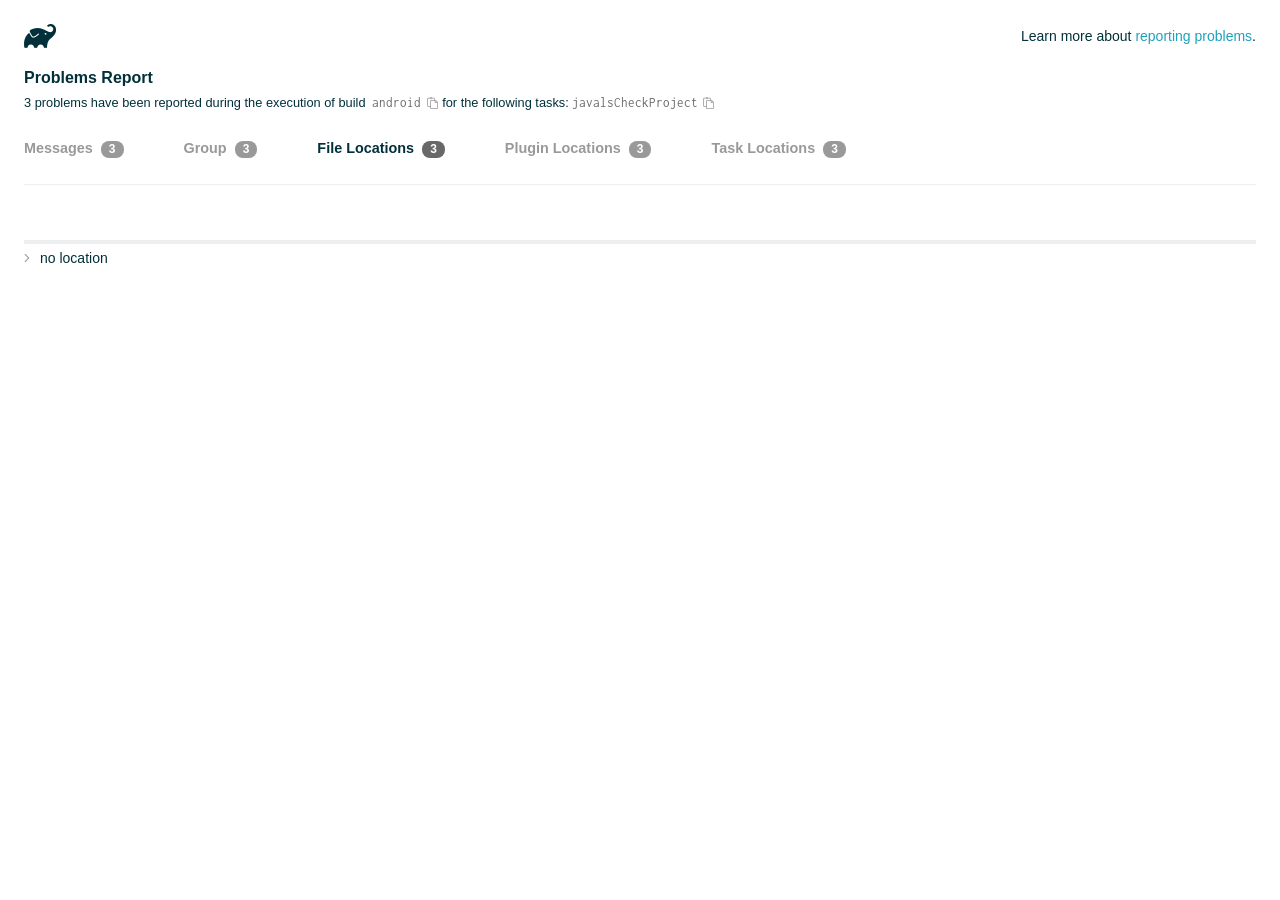
<file: android/build/reports/problems/problems-report.html>
<!DOCTYPE html>

<html lang="en">
<head>
    <!-- Required meta tags -->
    <meta charset="utf-8">
    <meta name="viewport" content="width=device-width, initial-scale=1, shrink-to-fit=no">

                    <style type="text/css">
                /*! normalize.css v7.0.0 | MIT License | github.com/necolas/normalize.css */
html {
    line-height: 1.15;
    -ms-text-size-adjust: 100%;
    -webkit-text-size-adjust: 100%
}

body {
    margin: 0
}

article, aside, footer, header, nav, section {
    display: block
}

h1 {
    font-size: 2em;
    margin: .67em 0
}

figcaption, figure, main {
    display: block
}

figure {
    margin: 1em 40px
}

hr {
    box-sizing: content-box;
    height: 0;
    overflow: visible
}

pre {
    font-family: monospace, monospace;
    font-size: 1em
}

a {
    background-color: transparent;
    -webkit-text-decoration-skip: objects
}

abbr[title] {
    border-bottom: none;
    text-decoration: underline;
    text-decoration: underline dotted
}

b, strong {
    font-weight: inherit
}

b, strong {
    font-weight: bolder
}

code, kbd, samp {
    font-family: monospace, monospace;
    font-size: 1em
}

dfn {
    font-style: italic
}

mark {
    background-color: #ff0;
    color: #000
}

small {
    font-size: 80%
}

sub, sup {
    font-size: 75%;
    line-height: 0;
    position: relative;
    vertical-align: baseline
}

sub {
    bottom: -.25em
}

sup {
    top: -.5em
}

audio, video {
    display: inline-block
}

audio:not([controls]) {
    display: none;
    height: 0
}

img {
    border-style: none
}

svg:not(:root) {
    overflow: hidden
}

button, input, optgroup, select, textarea {
    font-family: sans-serif;
    font-size: 100%;
    line-height: 1.15;
    margin: 0
}

button, input {
    overflow: visible
}

button, select {
    text-transform: none
}

[type=reset], [type=submit], button, html [type=button] {
    -webkit-appearance: button
}

[type=button]::-moz-focus-inner, [type=reset]::-moz-focus-inner, [type=submit]::-moz-focus-inner, button::-moz-focus-inner {
    border-style: none;
    padding: 0
}

[type=button]:-moz-focusring, [type=reset]:-moz-focusring, [type=submit]:-moz-focusring, button:-moz-focusring {
    outline: 1px dotted ButtonText
}

fieldset {
    padding: .35em .75em .625em
}

legend {
    box-sizing: border-box;
    color: inherit;
    display: table;
    max-width: 100%;
    padding: 0;
    white-space: normal
}

progress {
    display: inline-block;
    vertical-align: baseline
}

textarea {
    overflow: auto
}

[type=checkbox], [type=radio] {
    box-sizing: border-box;
    padding: 0
}

[type=number]::-webkit-inner-spin-button, [type=number]::-webkit-outer-spin-button {
    height: auto
}

[type=search] {
    -webkit-appearance: textfield;
    outline-offset: -2px
}

[type=search]::-webkit-search-cancel-button, [type=search]::-webkit-search-decoration {
    -webkit-appearance: none
}

::-webkit-file-upload-button {
    -webkit-appearance: button;
    font: inherit
}

details, menu {
    display: block
}

summary {
    display: list-item
}

canvas {
    display: inline-block
}

template {
    display: none
}

[hidden] {
    display: none
}

/* configuration cache styles */

.report-wrapper {
    margin: 0;
    padding: 0 24px;
}

.gradle-logo {
    width: 32px;
    height: 24px;
    background-image: url("[data-uri]");
    background-size: contain;
}

.header {
    display: flex;
    flex-wrap: wrap;
    position: fixed;
    top: 0;
    left: 0;
    width: 100%;
    padding: 24px 24px 0 24px;
    background-color: white;
    z-index: 1;
}

.learn-more {
    margin-left: auto;
    align-self: center;
    font-size: 0.875rem;
    font-weight: normal;
}

.title {
    display: flex;
    align-items: center;
    padding: 18px 0 24px 0;
    flex: 1 0 100%;
}

.content {
    font-size: 0.875rem;
    padding: 240px 0 48px;
    overflow-x: auto;
    white-space: nowrap;
}

.content ol:first-of-type {
    margin: 0;
}

.tree-btn {
    cursor: pointer;
    display: inline-block;
    width: 16px;
    height: 16px;
    background-size: contain;
    background-repeat: no-repeat;
    vertical-align: middle;
    margin-top: -0.2em;
}

.tree-btn.collapsed {
    background-image: url('data:image/svg+xml;utf8,<svg xmlns="http://www.w3.org/2000/svg" viewBox="0 0 192 512"><path d="M166.9 264.5l-117.8 116c-4.7 4.7-12.3 4.7-17 0l-7.1-7.1c-4.7-4.7-4.7-12.3 0-17L127.3 256 25.1 155.6c-4.7-4.7-4.7-12.3 0-17l7.1-7.1c4.7-4.7 12.3-4.7 17 0l117.8 116c4.6 4.7 4.6 12.3-.1 17z" fill="%23999999" stroke="%23999999"/></svg>');
}

.tree-btn.expanded {
    background-image: url('data:image/svg+xml;utf8,<svg xmlns="http://www.w3.org/2000/svg" viewBox="0 0 256 512"><path d="M119.5 326.9L3.5 209.1c-4.7-4.7-4.7-12.3 0-17l7.1-7.1c4.7-4.7 12.3-4.7 17 0L128 287.3l100.4-102.2c4.7-4.7 12.3-4.7 17 0l7.1 7.1c4.7 4.7 4.7 12.3 0 17L136.5 327c-4.7 4.6-12.3 4.6-17-.1z" fill="%23999999" stroke="%23999999"/></svg>');
}

ul .tree-btn {
    margin-right: 3px;
}

.leaf-icon {
    display: inline-block;
    width: 16px;
    height: 16px;
    background-image: url('data:image/svg+xml;utf8,<svg xmlns="http://www.w3.org/2000/svg" viewBox="0 0 256 512"><path d="M32 256 H224" stroke="%23999999" stroke-width="48" stroke-linecap="round"/></svg>');
    background-size: contain;
    background-repeat: no-repeat;
    vertical-align: middle;
    margin-top: -0.2em;
}

.invisible-text {
    user-select: all; /* Allow the text to be selectable */
    color: transparent; /* Hide the text */
    text-indent: -9999px; /* Move the text out of view */
    position: relative;
    white-space: pre; /* Preserve meaningful whitespace in the invisible text for copying */
}

.text-for-copy {
    display: inline-block;
}

.enum-icon {
    display: inline-block;
    width: 16px;
    height: 16px;
    background-image: url('data:image/svg+xml;utf8,<svg xmlns="http://www.w3.org/2000/svg" viewBox="0 0 1024 1024"><circle cx="512" cy="512" r="200" /></svg>');
    background-size: contain;
    background-repeat: no-repeat;
    vertical-align: middle;
    margin-inline-start: 0.5ex;
    margin-inline-end: 0.5ex;
    margin-top: -0.2em;
}

.error-icon {
    display: inline-block;
    width: 16px;
    height: 16px;
    background-image: url('data:image/svg+xml;utf8,<svg xmlns="http://www.w3.org/2000/svg" viewBox="0 0 320 512"><path d="M193.94 256L296.5 153.44l21.15-21.15c3.12-3.12 3.12-8.19 0-11.31l-22.63-22.63c-3.12-3.12-8.19-3.12-11.31 0L160 222.06 36.29 98.34c-3.12-3.12-8.19-3.12-11.31 0L2.34 120.97c-3.12 3.12-3.12 8.19 0 11.31L126.06 256 2.34 379.71c-3.12 3.12-3.12 8.19 0 11.31l22.63 22.63c3.12 3.12 8.19 3.12 11.31 0L160 289.94 262.56 392.5l21.15 21.15c3.12 3.12 8.19 3.12 11.31 0l22.63-22.63c3.12-3.12 3.12-8.19 0-11.31L193.94 256z" fill="%23FC461E" stroke="%23FC461E"/></svg>');
    background-size: contain;
    background-repeat: no-repeat;
    vertical-align: middle;
    margin-inline-start: 0.5ex;
    margin-inline-end: 0.5ex;
    margin-top: -0.2em;
}

.advice-icon {
    display: inline-block;
    width: 16px;
    height: 16px;
    background-image: url('data:image/svg+xml;utf8,<svg width="800px" height="800px" viewBox="-4.93 0 122.88 122.88" version="1.1" id="Layer_1" xmlns="http://www.w3.org/2000/svg" xmlns:xlink="http://www.w3.org/1999/xlink"  style="enable-background:new 0 0 113.01 122.88" xml:space="preserve"><g><path d="M44.13,102.06c-1.14,0.03-2.14-0.81-2.3-1.96c-0.17-1.2,0.64-2.31,1.82-2.54c-1.3-7.37-4.85-11.43-8.6-15.72 c-2.92-3.34-5.95-6.81-8.34-11.92c-2.35-5.03-3.64-10.23-3.6-15.63c0.05-5.4,1.42-10.96,4.4-16.71c0.02-0.04,0.04-0.07,0.06-0.11 l0,0c3.91-6.62,9.38-11.04,15.47-13.52c5.11-2.09,10.66-2.8,16.1-2.3c5.42,0.5,10.73,2.2,15.37,4.94 c5.9,3.49,10.75,8.67,13.42,15.21c1.44,3.54,2.42,7.49,2.54,11.82c0.12,4.31-0.62,8.96-2.61,13.88 c-2.66,6.59-6.18,10.68-9.47,14.51c-3.03,3.53-5.85,6.81-7.42,11.84c0.89,0.21,1.59,0.94,1.73,1.9c0.17,1.24-0.7,2.39-1.94,2.56 l-0.77,0.11c-0.14,1.09-0.23,2.26-0.27,3.51l0.25-0.04c1.24-0.17,2.39,0.7,2.56,1.94c0.17,1.24-0.7,2.39-1.94,2.56l-0.78,0.11 c0.01,0.15,0.02,0.3,0.03,0.45l0,0c0.07,0.88,0.08,1.73,0.03,2.54l0.13-0.02c1.25-0.15,2.38,0.74,2.54,1.98 c0.15,1.25-0.74,2.38-1.98,2.54l-1.68,0.21c-1.2,3.11-3.34,5.48-5.87,6.94c-1.74,1.01-3.67,1.59-5.61,1.71 c-1.97,0.12-3.96-0.25-5.78-1.13c-2.08-1.02-3.94-2.71-5.29-5.14c-0.65-0.33-1.13-0.97-1.23-1.75c-0.04-0.31-0.01-0.61,0.07-0.89 c-0.39-1.16-0.68-2.43-0.87-3.83l-0.07,0.01c-1.24,0.17-2.39-0.7-2.56-1.94c-0.17-1.24,0.7-2.39,1.94-2.56l0.54-0.08 C44.19,104.32,44.18,103.16,44.13,102.06L44.13,102.06z M2.18,58.86C1.01,58.89,0.04,57.98,0,56.81c-0.04-1.17,0.88-2.14,2.05-2.18 l8.7-0.3c1.17-0.04,2.14,0.88,2.18,2.05c0.04,1.17-0.88,2.14-2.05,2.18L2.18,58.86L2.18,58.86z M110.68,50.25 c1.16-0.12,2.2,0.73,2.32,1.89c0.12,1.16-0.73,2.2-1.89,2.32l-8.66,0.91c-1.16,0.12-2.2-0.73-2.32-1.89 c-0.12-1.16,0.73-2.2,1.89-2.32L110.68,50.25L110.68,50.25z M94.91,14.78c0.65-0.97,1.96-1.23,2.93-0.58 c0.97,0.65,1.23,1.96,0.58,2.93l-4.84,7.24c-0.65,0.97-1.96,1.23-2.93,0.58c-0.97-0.65-1.23-1.96-0.58-2.93L94.91,14.78 L94.91,14.78z M57.63,2.06c0.03-1.17,1-2.09,2.16-2.06c1.17,0.03,2.09,1,2.06,2.16l-0.22,8.7c-0.03,1.17-1,2.09-2.16,2.06 c-1.17-0.03-2.09-1-2.06-2.16L57.63,2.06L57.63,2.06z M13.88,15.53c-0.86-0.8-0.9-2.14-0.11-2.99c0.8-0.86,2.14-0.9,2.99-0.11 l6.37,5.94c0.86,0.8,0.9,2.14,0.11,2.99c-0.8,0.86-2.14,0.9-2.99,0.11L13.88,15.53L13.88,15.53z M47.88,96.95l18.49-2.63 c1.59-6.7,5.05-10.73,8.8-15.08c3.08-3.58,6.36-7.4,8.76-13.34c1.76-4.35,2.41-8.43,2.31-12.19c-0.1-3.75-0.96-7.21-2.24-10.34 c-2.3-5.63-6.51-10.11-11.65-13.15c-4.11-2.43-8.8-3.94-13.59-4.37c-4.77-0.44-9.64,0.19-14.13,2.02 c-5.26,2.15-9.99,5.97-13.39,11.72c-2.64,5.12-3.86,10.02-3.9,14.73c-0.04,4.74,1.11,9.33,3.2,13.8c2.13,4.56,4.97,7.8,7.69,10.92 C42.47,83.9,46.48,88.49,47.88,96.95L47.88,96.95z M65.62,99.02l-17.27,2.45c0.05,1.1,0.07,2.25,0.05,3.47l17.05-2.42 C65.47,101.29,65.52,100.12,65.62,99.02L65.62,99.02z M48.49,109.52c0.12,0.92,0.3,1.76,0.53,2.54l16.55-2.04 c0.11-0.86,0.13-1.77,0.05-2.74l0,0l0-0.02l-0.01-0.17L48.49,109.52L48.49,109.52z M51.37,116.36c0.64,0.67,1.35,1.19,2.1,1.55 c1.15,0.56,2.42,0.79,3.67,0.72c1.29-0.08,2.57-0.47,3.74-1.15c1.1-0.64,2.09-1.53,2.88-2.65L51.37,116.36L51.37,116.36z"/></g></svg>');
    background-size: contain;
    background-repeat: no-repeat;
    vertical-align: middle;
    margin-inline-start: 0.5ex;
    margin-inline-end: 0.5ex;
    margin-top: -0.2em;
}

.warning-icon {
    display: inline-block;
    width: 13px;
    height: 13px;
    background-image: url('data:image/svg+xml;utf8,<svg xmlns="http://www.w3.org/2000/svg" viewBox="0 0 576 512"><path d="M270.2 160h35.5c3.4 0 6.1 2.8 6 6.2l-7.5 196c-.1 3.2-2.8 5.8-6 5.8h-20.5c-3.2 0-5.9-2.5-6-5.8l-7.5-196c-.1-3.4 2.6-6.2 6-6.2zM288 388c-15.5 0-28 12.5-28 28s12.5 28 28 28 28-12.5 28-28-12.5-28-28-28zm281.5 52L329.6 24c-18.4-32-64.7-32-83.2 0L6.5 440c-18.4 31.9 4.6 72 41.6 72H528c36.8 0 60-40 41.5-72zM528 480H48c-12.3 0-20-13.3-13.9-24l240-416c6.1-10.6 21.6-10.7 27.7 0l240 416c6.2 10.6-1.5 24-13.8 24z" fill="%23DEAD22" stroke="%23DEAD22"/></svg>');
    background-size: contain;
    background-repeat: no-repeat;
    vertical-align: middle;
    margin-inline-start: 0.3ex;
    margin-inline-end: 1.1ex;
    margin-top: -0.1em;
}

.documentation-button {
    cursor: pointer;
    display: inline-block;
    width: 13px;
    height: 13px;
    background-image: url('data:image/svg+xml;utf8,<svg xmlns="http://www.w3.org/2000/svg" viewBox="0 0 512 512"><path d="M256 340c-15.464 0-28 12.536-28 28s12.536 28 28 28 28-12.536 28-28-12.536-28-28-28zm7.67-24h-16c-6.627 0-12-5.373-12-12v-.381c0-70.343 77.44-63.619 77.44-107.408 0-20.016-17.761-40.211-57.44-40.211-29.144 0-44.265 9.649-59.211 28.692-3.908 4.98-11.054 5.995-16.248 2.376l-13.134-9.15c-5.625-3.919-6.86-11.771-2.645-17.177C185.658 133.514 210.842 116 255.67 116c52.32 0 97.44 29.751 97.44 80.211 0 67.414-77.44 63.849-77.44 107.408V304c0 6.627-5.373 12-12 12zM256 40c118.621 0 216 96.075 216 216 0 119.291-96.61 216-216 216-119.244 0-216-96.562-216-216 0-119.203 96.602-216 216-216m0-32C119.043 8 8 119.083 8 256c0 136.997 111.043 248 248 248s248-111.003 248-248C504 119.083 392.957 8 256 8z" fill="%23999999" stroke="%23999999"/></svg>');
    background-size: contain;
    background-repeat: no-repeat;
    vertical-align: middle;
    margin-inline-start: 0.5ex;
    margin-inline-end: 0.5ex;
    margin-top: -0.2em;
}

.documentation-button::selection {
    color: transparent;
}

.documentation-button:hover {
    color: transparent;
}

.copy-button {
    cursor: pointer;
    display: inline-block;
    width: 12px;
    height: 12px;
    background-image: url('data:image/svg+xml;utf8,<svg xmlns="http://www.w3.org/2000/svg" viewBox="0 0 448 512"><path d="M433.941 193.941l-51.882-51.882A48 48 0 0 0 348.118 128H320V80c0-26.51-21.49-48-48-48h-66.752C198.643 13.377 180.858 0 160 0s-38.643 13.377-45.248 32H48C21.49 32 0 53.49 0 80v288c0 26.51 21.49 48 48 48h80v48c0 26.51 21.49 48 48 48h224c26.51 0 48-21.49 48-48V227.882a48 48 0 0 0-14.059-33.941zm-22.627 22.627a15.888 15.888 0 0 1 4.195 7.432H352v-63.509a15.88 15.88 0 0 1 7.431 4.195l51.883 51.882zM160 30c9.941 0 18 8.059 18 18s-8.059 18-18 18-18-8.059-18-18 8.059-18 18-18zM48 384c-8.822 0-16-7.178-16-16V80c0-8.822 7.178-16 16-16h66.752c6.605 18.623 24.389 32 45.248 32s38.643-13.377 45.248-32H272c8.822 0 16 7.178 16 16v48H176c-26.51 0-48 21.49-48 48v208H48zm352 96H176c-8.822 0-16-7.178-16-16V176c0-8.822 7.178-16 16-16h144v72c0 13.2 10.8 24 24 24h72v208c0 8.822-7.178 16-16 16z" fill="%23999999" stroke="%23999999"/></svg>');
    background-size: contain;
    background-repeat: no-repeat;
    vertical-align: middle;
    margin-inline-start: 0.5ex;
    margin-top: -0.2em;
}

.groups{
    display: flex;
    border-bottom: 1px solid #EDEEEF;
    flex: 1 0 100%;
}

.uncategorized {
    display: flex;
    border-top: 4px solid #EDEEEF;
    flex: 1 0 100%;
}

.group-selector {
    padding: 0 52px 24px 0;
    font-size: 0.9rem;
    font-weight: bold;
    color: #999999;
    cursor: pointer;
}

.group-selector__count {
    margin: 0 8px;
    border-radius: 8px;
    background-color: #999;
    color: #fff;
    padding: 1px 8px 2px;
    font-size: 0.75rem;
}

.group-selector--active {
    color: #02303A;
    cursor: auto;
}

.group-selector--active .group-selector__count {
    background-color: #686868;
}

.group-selector--disabled {
    cursor: not-allowed;
}

.accordion-header {
    cursor: pointer;
}

.container {
    padding-left: 0.5em;
    padding-right: 0.5em;
}

.stacktrace {
    border-radius: 4px;
    overflow-x: auto;
    padding: 0.5rem;
    margin-bottom: 0;
    min-width: 1000px;
}

/* Lato (bold, regular) */
@font-face {
    font-display: swap;
    font-family: Lato;
    font-weight: 500;
    font-style: normal;
    src: url("https://assets.gradle.com/lato/fonts/lato-semibold/lato-semibold.woff2") format("woff2"),
    url("https://assets.gradle.com/lato/fonts/lato-semibold/lato-semibold.woff") format("woff");
}

@font-face {
    font-display: swap;
    font-family: Lato;
    font-weight: bold;
    font-style: normal;
    src: url("https://assets.gradle.com/lato/fonts/lato-bold/lato-bold.woff2") format("woff2"),
    url("https://assets.gradle.com/lato/fonts/lato-bold/lato-bold.woff") format("woff");
}

* {
    -webkit-box-sizing: border-box;
    -moz-box-sizing: border-box;
    box-sizing: border-box;
}

html,
body {
    margin: 0;
    padding: 0;
}

html {
    font-family: "Lato", "Helvetica Neue", Arial, sans-serif;
    font-size: 16px;
    font-weight: 400;
    line-height: 1.5;
}

body {
    color: #02303A;
    background-color: #ffffff;
    -webkit-text-size-adjust: 100%;
    -ms-text-size-adjust: 100%;
    -webkit-font-smoothing: antialiased;
}


/* typography */
h1, h2, h3, h4, h5, h6 {
    color: #02303A;
    text-rendering: optimizeLegibility;
    margin: 0;
}

h1 {
    font-size: 1rem;
}

h2 {
    font-size: 0.9rem;
}

h3 {
    font-size: 1.125rem;
}

h4, h5, h6 {
    font-size: 0.875rem;
}

h1 code {
    font-weight: bold;
}

ul, ol, dl {
    list-style-position: outside;
    line-height: 1.6;
    padding: 0;
    margin: 0 0 0 20px;
    list-style-type: none;
}

li {
    line-height: 2;
}

a {
    color: #1DA2BD;
    text-decoration: none;
    transition: all 0.3s ease, visibility 0s;
}

a:hover {
    color: #35c1e4;
}

/* code */
code, pre {
    font-family: Inconsolata, Monaco, "Courier New", monospace;
    font-style: normal;
    font-variant-ligatures: normal;
    font-variant-caps: normal;
    font-variant-numeric: normal;
    font-variant-east-asian: normal;
    font-weight: normal;
    font-stretch: normal;
    color: #686868;
}

*:not(pre) > code {
    letter-spacing: 0;
    padding: 0.1em 0.5ex;
    text-rendering: optimizeSpeed;
    word-spacing: -0.15em;
    word-wrap: break-word;
}

pre {
    font-size: 0.75rem;
    line-height: 1.8;
    margin-top: 0;
    margin-bottom: 1.5em;
    padding: 1rem;
}

pre code {
    background-color: transparent;
    color: inherit;
    line-height: 1.8;
    font-size: 100%;
    padding: 0;
}

a code {
    color: #1BA8CB;
}

pre.code, pre.programlisting, pre.screen, pre.tt {
    background-color: #f7f7f8;
    border-radius: 4px;
    font-size: 1em;
    line-height: 1.45;
    margin-bottom: 1.25em;
    overflow-x: auto;
    padding: 1rem;
}

li em, p em {
    padding: 0 1px;
}

code em, tt em {
    text-decoration: none;
}

code + .copy-button {
    margin-inline-start: 0.2ex;
}

.java-exception {
    font-size: 0.75rem;
    padding-left: 24px;
}

.java-exception ul {
    margin: 0;
    line-height: inherit;
}

.java-exception code {
    white-space: pre;
}

.java-exception-part-toggle {
    user-select: none;
    cursor: pointer;
    border-radius: 2px;
    padding: 0.1em 0.2em;
    background: azure;
    color: #686868;
}

                </style>
    <!-- Inconsolata is used as a default monospace font in the report. -->
    <link rel="stylesheet" href="https://fonts.googleapis.com/css?family=Inconsolata:400,700" />

    <title>Gradle Configuration Cache</title>
</head>
<body>

<div id="playground"></div>

<div class="report" id="report">
    Loading...
</div>

<script type="text/javascript">
function configurationCacheProblems() { return (
// begin-report-data
{"diagnostics":[{"locations":[{}],"problem":[{"text":"Properties should be assigned using the 'propName = value' syntax. Setting a property via the Gradle-generated 'propName value' or 'propName(value)' syntax in Groovy DSL has been deprecated."}],"severity":"WARNING","problemDetails":[{"text":"This is scheduled to be removed in Gradle 10.0."}],"contextualLabel":"Properties should be assigned using the 'propName = value' syntax. Setting a property via the Gradle-generated 'propName value' or 'propName(value)' syntax in Groovy DSL has been deprecated.","documentationLink":"https://docs.gradle.org/8.14/userguide/upgrading_version_8.html#groovy_space_assignment_syntax","problemId":[{"name":"deprecation","displayName":"Deprecation"},{"name":"properties-should-be-assigned-using-the-propname-value-syntax-setting-a-property-via-the-gradle-generated-propname-value-or-propname-value-syntax-in-groovy-dsl","displayName":"Properties should be assigned using the 'propName = value' syntax. Setting a property via the Gradle-generated 'propName value' or 'propName(value)' syntax in Groovy DSL has been deprecated."}],"solutions":[[{"text":"Use assignment ('group = <value>') instead."}]]},{"locations":[{}],"problem":[{"text":"Properties should be assigned using the 'propName = value' syntax. Setting a property via the Gradle-generated 'propName value' or 'propName(value)' syntax in Groovy DSL has been deprecated."}],"severity":"WARNING","problemDetails":[{"text":"This is scheduled to be removed in Gradle 10.0."}],"contextualLabel":"Properties should be assigned using the 'propName = value' syntax. Setting a property via the Gradle-generated 'propName value' or 'propName(value)' syntax in Groovy DSL has been deprecated.","documentationLink":"https://docs.gradle.org/8.14/userguide/upgrading_version_8.html#groovy_space_assignment_syntax","problemId":[{"name":"deprecation","displayName":"Deprecation"},{"name":"properties-should-be-assigned-using-the-propname-value-syntax-setting-a-property-via-the-gradle-generated-propname-value-or-propname-value-syntax-in-groovy-dsl","displayName":"Properties should be assigned using the 'propName = value' syntax. Setting a property via the Gradle-generated 'propName value' or 'propName(value)' syntax in Groovy DSL has been deprecated."}],"solutions":[[{"text":"Use assignment ('version = <value>') instead."}]]},{"locations":[{}],"problem":[{"text":"Properties should be assigned using the 'propName = value' syntax. Setting a property via the Gradle-generated 'propName value' or 'propName(value)' syntax in Groovy DSL has been deprecated."}],"severity":"WARNING","problemDetails":[{"text":"This is scheduled to be removed in Gradle 10.0."}],"contextualLabel":"Properties should be assigned using the 'propName = value' syntax. Setting a property via the Gradle-generated 'propName value' or 'propName(value)' syntax in Groovy DSL has been deprecated.","documentationLink":"https://docs.gradle.org/8.14/userguide/upgrading_version_8.html#groovy_space_assignment_syntax","problemId":[{"name":"deprecation","displayName":"Deprecation"},{"name":"properties-should-be-assigned-using-the-propname-value-syntax-setting-a-property-via-the-gradle-generated-propname-value-or-propname-value-syntax-in-groovy-dsl","displayName":"Properties should be assigned using the 'propName = value' syntax. Setting a property via the Gradle-generated 'propName value' or 'propName(value)' syntax in Groovy DSL has been deprecated."}],"solutions":[[{"text":"Use assignment ('namespace = <value>') instead."}]]}],"problemsReport":{"totalProblemCount":3,"buildName":"android","requestedTasks":"javalsCheckProject","documentationLink":"https://docs.gradle.org/8.14/userguide/reporting_problems.html","documentationLinkCaption":"Problem report","summaries":[]}}
// end-report-data
);}
</script>
                <script type="text/javascript">
                !function(n,t){"object"==typeof exports&&"object"==typeof module?module.exports=t():"function"==typeof define&&define.amd?define([],t):"object"==typeof exports?exports["configuration-cache-report"]=t():n["configuration-cache-report"]=t()}(this,(()=>(({70:function(){void 0===ArrayBuffer.isView&&(ArrayBuffer.isView=function(n){return null!=n&&null!=n.__proto__&&n.__proto__.__proto__===Int8Array.prototype.__proto__}),void 0===Math.imul&&(Math.imul=function(n,t){return(4294901760&n)*(65535&t)+(65535&n)*(0|t)|0}),this["configuration-cache-report"]=function(n){"use strict";var t,r,i,e,u,o,f,s,c,a,h,l,_,v,d,g,w,b,p,m,k,q,y,B,C,x,j,P,I,S,z,T,E,L,N,A,M,F,D,O,R,H,$,G,U,V,Q,Z,Y,W,K,X,J,nn,tn,rn,en,un,on,fn,sn,cn,an,hn,ln,_n,vn,dn,gn,wn,bn,pn,mn,kn,qn,yn,Bn,Cn,xn,jn,Pn,In,Sn,zn,Tn,En,Ln,Nn,An,Mn=Math.imul,Fn=ArrayBuffer.isView;function Dn(n,t){if(!(t>=0))throw _u(ce("Requested element count "+t+" is less than zero."));return function(n,t){if(!(t>=0))throw _u(ce("Requested element count "+t+" is less than zero."));if(0===t)return Ct();if(t>=n.length)return function(n){switch(n.length){case 0:return Ct();case 1:return qr(n[0]);default:return function(n){return Hr(function(n){return new It(n,!1)}(n))}(n)}}(n);if(1===t)return qr(n[0]);var r=0,i=Rr(),e=0,u=n.length;n:for(;e<u;){var o=n[e];if(e=e+1|0,i.d(o),(r=r+1|0)===t)break n}return i}(n,rt(n.length-t|0,0))}function On(n,t,r,i,e,u,o){return t=t===A?", ":t,r=r===A?"":r,i=i===A?"":i,e=e===A?-1:e,u=u===A?"...":u,o=o===A?null:o,function(n,t,r,i,e,u,o,f){r=r===A?", ":r,i=i===A?"":i,e=e===A?"":e,u=u===A?-1:u,o=o===A?"...":o,f=f===A?null:f,t.e(i);var s=0,c=0,a=n.length;n:for(;c<a;){var h=n[c];if(c=c+1|0,(s=s+1|0)>1&&t.e(r),!(u<0||s<=u))break n;Jt(t,h,f)}return u>=0&&s>u&&t.e(o),t.e(e),t}(n,Bi(),t,r,i,e,u,o).toString()}function Rn(n){return n.length-1|0}function Hn(n,t){if(null==t){var r=0,i=n.length-1|0;if(r<=i)do{var e=r;if(r=r+1|0,null==n[e])return e}while(r<=i)}else{var u=0,o=n.length-1|0;if(u<=o)do{var f=u;if(u=u+1|0,le(t,n[f]))return f}while(u<=o)}return-1}function $n(n,t,r,i,e,u,o){return t=t===A?", ":t,r=r===A?"":r,i=i===A?"":i,e=e===A?-1:e,u=u===A?"...":u,o=o===A?null:o,Gn(n,Bi(),t,r,i,e,u,o).toString()}function Gn(n,t,r,i,e,u,o,f){r=r===A?", ":r,i=i===A?"":i,e=e===A?"":e,u=u===A?-1:u,o=o===A?"...":o,f=f===A?null:f,t.e(i);var s=0,c=n.f();n:for(;c.g();){var a=c.h();if((s=s+1|0)>1&&t.e(r),!(u<0||s<=u))break n;Jt(t,a,f)}return u>=0&&s>u&&t.e(o),t.e(e),t}function Un(n){if(n.i())throw xu("List is empty.");return n.j(0)}function Vn(n){return new tt(n)}function Qn(n){if(Ke(n,Di)){var t;switch(n.k()){case 0:t=Ct();break;case 1:t=qr(Ke(n,Fi)?n.j(0):n.f().h());break;default:t=Zn(n)}return t}return xt(Xn(n))}function Zn(n){return Hr(n)}function Yn(n){if(Ke(n,Di)&&n.k()<=1)return Qn(n);var t=Xn(n);return function(n){var t=(n.k()/2|0)-1|0;if(t<0)return br();var r=jt(n),i=0;if(i<=t)do{var e=i;i=i+1|0;var u=n.j(e);n.f4(e,n.j(r)),n.f4(r,u),r=r-1|0}while(e!==t)}(t),t}function Wn(n,t){if(!(t>=0))throw _u(ce("Requested element count "+t+" is less than zero."));return function(n,t){if(!(t>=0))throw _u(ce("Requested element count "+t+" is less than zero."));if(0===t)return Ct();if(Ke(n,Di)){if(t>=n.k())return Qn(n);if(1===t)return qr(function(n){if(Ke(n,Fi))return Un(n);var t=n.f();if(!t.g())throw xu("Collection is empty.");return t.h()}(n))}var r=0,i=Rr(),e=n.f();n:for(;e.g();){var u=e.h();if(i.d(u),(r=r+1|0)===t)break n}return xt(i)}(n,rt(n.k()-t|0,0))}function Kn(n,t){if(!(t>=0))throw _u(ce("Requested element count "+t+" is less than zero."));if(0===t)return Ct();var r=n.k();if(t>=r)return Qn(n);if(1===t)return qr(Jn(n));var i=Rr();if(Ke(n,bi)){var e=r-t|0;if(e<r)do{var u=e;e=e+1|0,i.d(n.j(u))}while(e<r)}else for(var o=n.l(r-t|0);o.g();){var f=o.h();i.d(f)}return i}function Xn(n){return Ke(n,Di)?Zn(n):nt(n,Or())}function Jn(n){if(n.i())throw xu("List is empty.");return n.j(jt(n))}function nt(n,t){for(var r=n.f();r.g();){var i=r.h();t.d(i)}return t}function tt(n){this.n_1=n}function rt(n,t){return n<t?t:n}function it(n,t){return n>t?t:n}function et(n,t){return Kt().q(n,t,-1)}function ut(n,t){return new Ft(n,t)}function ot(n){var t=n.f();if(!t.g())return Ct();var r=t.h();if(!t.g())return qr(r);var i=Or();for(i.d(r);t.g();)i.d(t.h());return i}function ft(n){this.r_1=n}function st(n,t){this.s_1=n,this.t_1=t}function ct(){}function at(n){this.x_1=n,this.w_1=0}function ht(n,t){this.a1_1=n,at.call(this,n),_t().b1(t,this.a1_1.k()),this.w_1=t}function lt(){t=this}function _t(){return null==t&&new lt,t}function vt(){_t(),ct.call(this)}function dt(n){this.h1_1=n}function gt(n,t){return t===n?"(this Map)":Vi(t)}function wt(n,t){var r;n:{for(var i=n.o().f();i.g();){var e=i.h();if(le(e.j1(),t)){r=e;break n}}r=null}return r}function bt(){r=this}function pt(){return null==r&&new bt,r}function mt(n){this.q1_1=n,ct.call(this)}function kt(){pt(),this.n1_1=null,this.o1_1=null}function qt(){i=this}function yt(){return null==i&&new qt,i}function Bt(n){return n.length>0?ou(n):Ct()}function Ct(){return null==e&&new Pt,e}function xt(n){switch(n.k()){case 0:return Ct();case 1:return qr(n.j(0));default:return n}}function jt(n){return n.k()-1|0}function Pt(){e=this,this.z1_1=new ke(-1478467534,-1720727600)}function It(n,t){this.b2_1=n,this.c2_1=t}function St(){u=this}function zt(){return null==u&&new St,u}function Tt(n,t){return Ke(n,Di)?n.k():t}function Et(n,t){if(Ke(t,Di))return n.m(t);for(var r=!1,i=t.f();i.g();){var e=i.h();n.d(e)&&(r=!0)}return r}function Lt(){}function Nt(n,t){this.h2_1=n,this.g2_1=n.i2_1.l(function(n,t){if(!(0<=t&&t<=n.k()))throw du("Position index "+t+" must be in range ["+Ve(0,n.k())+"].");return n.k()-t|0}(n,t))}function At(n){vt.call(this),this.i2_1=n}function Mt(n){this.k2_1=n,this.j2_1=n.l2_1.f()}function Ft(n,t){this.l2_1=n,this.m2_1=t}function Dt(n){for(;n.n2_1.g();){var t=n.n2_1.h();if(n.q2_1.t2_1(t)===n.q2_1.s2_1)return n.p2_1=t,n.o2_1=1,br()}n.o2_1=0}function Ot(n){this.q2_1=n,this.n2_1=n.r2_1.f(),this.o2_1=-1,this.p2_1=null}function Rt(n,t,r){t=t===A||t,this.r2_1=n,this.s2_1=t,this.t2_1=r}function Ht(){return null==o&&new $t,o}function $t(){o=this,this.u2_1=new ke(1993859828,793161749)}function Gt(n,t,r){return Ut(Ut(n,r)-Ut(t,r)|0,r)}function Ut(n,t){var r=n%t|0;return r>=0?r:r+t|0}function Vt(){f=this,this.p_1=new Zt(1,0)}function Qt(){return null==f&&new Vt,f}function Zt(n,t){Qt(),Xt.call(this,n,t,1)}function Yt(n,t,r){Lt.call(this),this.d3_1=r,this.e3_1=t,this.f3_1=this.d3_1>0?n<=t:n>=t,this.g3_1=this.f3_1?n:this.e3_1}function Wt(){s=this}function Kt(){return null==s&&new Wt,s}function Xt(n,t,r){if(Kt(),0===r)throw _u("Step must be non-zero.");if(r===mr().MIN_VALUE)throw _u("Step must be greater than Int.MIN_VALUE to avoid overflow on negation.");this.z2_1=n,this.a3_1=function(n,t,r){var i;if(r>0)i=n>=t?t:t-Gt(t,n,r)|0;else{if(!(r<0))throw _u("Step is zero.");i=n<=t?t:t+Gt(n,t,0|-r)|0}return i}(n,t,r),this.b3_1=r}function Jt(n,t,r){null!=r?n.e(r(t)):null==t||nu(t)?n.e(t):t instanceof Mi?n.i3(t.h3_1):n.e(Vi(t))}function nr(n,t,r){if(n===t)return!0;if(!(r=r!==A&&r))return!1;var i=xi(n),e=xi(t);return i===e||le(new Mi(ne(Li(i).toLowerCase(),0)),new Mi(ne(Li(e).toLowerCase(),0)))}function tr(n){return re(n)-1|0}function rr(n,t,r,i){return r=r===A?0:r,(i=i!==A&&i)||"string"!=typeof n?ir(n,t,r,re(n),i):n.indexOf(t,r)}function ir(n,t,r,i,e,u){var o=(u=u!==A&&u)?et(it(r,tr(n)),rt(i,0)):Ve(rt(r,0),it(i,re(n)));if("string"==typeof n&&"string"==typeof t){var f=o.z2_1,s=o.a3_1,c=o.b3_1;if(c>0&&f<=s||c<0&&s<=f)do{var a=f;if(f=f+c|0,Ti(t,0,n,a,re(t),e))return a}while(a!==s)}else{var h=o.z2_1,l=o.a3_1,_=o.b3_1;if(_>0&&h<=l||_<0&&l<=h)do{var v=h;if(h=h+_|0,fr(t,0,n,v,re(t),e))return v}while(v!==l)}return-1}function er(n){var t=0,r=re(n)-1|0,i=!1;n:for(;t<=r;){var e=ji(ne(n,i?r:t));if(i){if(!e)break n;r=r-1|0}else e?t=t+1|0:i=!0}return ie(n,t,r+1|0)}function ur(n,t){return ce(ie(n,t.y2(),t.c3()+1|0))}function or(n,t,r,i,e){r=r===A?0:r,i=i!==A&&i,sr(e=e===A?0:e);var u,o,f=ou(t);return new hr(n,r,e,(u=f,o=i,function(n,t){var r=function(n,t,r,i){if(!i&&1===t.k()){var e=function(n){if(Ke(n,Fi))return function(n){var t;switch(n.k()){case 0:throw xu("List is empty.");case 1:t=n.j(0);break;default:throw _u("List has more than one element.")}return t}(n);var t=n.f();if(!t.g())throw xu("Collection is empty.");var r=t.h();if(t.g())throw _u("Collection has more than one element.");return r}(t),u=rr(n,e,r);return u<0?null:_r(u,e)}var o=Ve(rt(r,0),re(n));if("string"==typeof n){var f=o.z2_1,s=o.a3_1,c=o.b3_1;if(c>0&&f<=s||c<0&&s<=f)do{var a,h=f;f=f+c|0;n:{for(var l=t.f();l.g();){var _=l.h();if(Ti(_,0,n,h,_.length,i)){a=_;break n}}a=null}if(null!=a)return _r(h,a)}while(h!==s)}else{var v=o.z2_1,d=o.a3_1,g=o.b3_1;if(g>0&&v<=d||g<0&&d<=v)do{var w,b=v;v=v+g|0;n:{for(var p=t.f();p.g();){var m=p.h();if(fr(m,0,n,b,m.length,i)){w=m;break n}}w=null}if(null!=w)return _r(b,w)}while(b!==d)}return null}(n,u,t,o);return null==r?null:_r(r.t3_1,r.u3_1.length)}))}function fr(n,t,r,i,e,u){if(i<0||t<0||t>(re(n)-e|0)||i>(re(r)-e|0))return!1;var o=0;if(o<e)do{var f=o;if(o=o+1|0,!nr(ne(n,t+f|0),ne(r,i+f|0),u))return!1}while(o<e);return!0}function sr(n){if(!(n>=0))throw _u(ce("Limit must be non-negative, but was "+n))}function cr(n){if(n.l3_1<0)n.j3_1=0,n.m3_1=null;else{var t;if(n.o3_1.r3_1>0?(n.n3_1=n.n3_1+1|0,t=n.n3_1>=n.o3_1.r3_1):t=!1,t||n.l3_1>re(n.o3_1.p3_1))n.m3_1=Ve(n.k3_1,tr(n.o3_1.p3_1)),n.l3_1=-1;else{var r=n.o3_1.s3_1(n.o3_1.p3_1,n.l3_1);if(null==r)n.m3_1=Ve(n.k3_1,tr(n.o3_1.p3_1)),n.l3_1=-1;else{var i=r.v3(),e=r.w3();n.m3_1=function(n,t){return t<=mr().MIN_VALUE?Qt().p_1:Ve(n,t-1|0)}(n.k3_1,i),n.k3_1=i+e|0,n.l3_1=n.k3_1+(0===e?1:0)|0}}n.j3_1=1}}function ar(n){this.o3_1=n,this.j3_1=-1,this.k3_1=function(n,t,r){if(0>r)throw _u("Cannot coerce value to an empty range: maximum "+r+" is less than minimum 0.");return n<0?0:n>r?r:n}(n.q3_1,0,re(n.p3_1)),this.l3_1=this.k3_1,this.m3_1=null,this.n3_1=0}function hr(n,t,r,i){this.p3_1=n,this.q3_1=t,this.r3_1=r,this.s3_1=i}function lr(n,t){this.t3_1=n,this.u3_1=t}function _r(n,t){return new lr(n,t)}function vr(){}function dr(){}function gr(){}function wr(){c=this}function br(){return null==c&&new wr,c}function pr(){a=this,this.MIN_VALUE=-2147483648,this.MAX_VALUE=2147483647,this.SIZE_BYTES=4,this.SIZE_BITS=32}function mr(){return null==a&&new pr,a}function kr(n){for(var t=[],r=n.f();r.g();)t.push(r.h());return t}function qr(n){return 0===(t=[n]).length?Or():Hr(new It(t,!0));var t}function yr(n){return n<0&&function(){throw Pu("Index overflow has happened.")}(),n}function Br(n){return void 0!==n.toArray?n.toArray():kr(n)}function Cr(n){return function(n,t){for(var r=0,i=n.length;r<i;){var e=n[r];r=r+1|0,t.d(e)}return t}(t=[n],(r=t.length,i=de(ve(ni)),function(n,t,r){Mr.call(r),ni.call(r),r.y5_1=function(n){return Kr(n,0,de(ve(Xr)))}(n)}(r,0,i),i));var t,r,i}function xr(){ct.call(this)}function jr(n){this.j4_1=n,this.h4_1=0,this.i4_1=-1}function Pr(n,t){this.n4_1=n,jr.call(this,n),_t().b1(t,this.n4_1.k()),this.h4_1=t}function Ir(){xr.call(this),this.o4_1=0}function Sr(n){this.r4_1=n}function zr(n){this.s4_1=n}function Tr(n,t){this.t4_1=n,this.u4_1=t}function Er(){Mr.call(this)}function Lr(n){this.x4_1=n,Mr.call(this)}function Nr(n){this.e5_1=n,xr.call(this)}function Ar(){kt.call(this),this.c5_1=null,this.d5_1=null}function Mr(){xr.call(this)}function Fr(){h=this;var n=Rr();n.c_1=!0,this.i5_1=n}function Dr(){return null==h&&new Fr,h}function Or(){return n=de(ve(Gr)),t=[],Gr.call(n,t),n;var n,t}function Rr(n){return t=de(ve(Gr)),r=[],Gr.call(t,r),t;var t,r}function Hr(n){return function(n,t){var r;return r=Br(n),Gr.call(t,r),t}(n,de(ve(Gr)))}function $r(n,t){return _t().e1(t,n.k()),t}function Gr(n){Dr(),Ir.call(this),this.b_1=n,this.c_1=!1}function Ur(n,t,r,i,e){if(r===i)return n;var u=(r+i|0)/2|0,o=Ur(n,t,r,u,e),f=Ur(n,t,u+1|0,i,e),s=o===t?n:t,c=r,a=u+1|0,h=r;if(h<=i)do{var l=h;if(h=h+1|0,c<=u&&a<=i){var _=o[c],v=f[a];e.compare(_,v)<=0?(s[l]=_,c=c+1|0):(s[l]=v,a=a+1|0)}else c<=u?(s[l]=o[c],c=c+1|0):(s[l]=f[a],a=a+1|0)}while(l!==i);return s}function Vr(n,t){return(3&n)-(3&t)|0}function Qr(){_=this}function Zr(n){this.n5_1=n,Er.call(this)}function Yr(n){return function(n,t){Ar.call(t),Xr.call(t),t.t5_1=n,t.u5_1=n.w5()}(new ui((null==_&&new Qr,_)),n),n}function Wr(){return Yr(de(ve(Xr)))}function Kr(n,t,r){if(Yr(r),!(n>=0))throw _u(ce("Negative initial capacity: "+n));if(!(t>=0))throw _u(ce("Non-positive load factor: "+t));return r}function Xr(){this.v5_1=null}function Jr(n,t){return Mr.call(t),ni.call(t),t.y5_1=n,t}function ni(){}function ti(n,t){var r=ii(n,n.h6_1.m5(t));if(null==r)return null;var i=r;if(null!=i&&Xe(i))return ri(i,n,t);var e=i;return n.h6_1.l5(e.j1(),t)?e:null}function ri(n,t,r){var i;n:{for(var e=0,u=n.length;e<u;){var o=n[e];if(e=e+1|0,t.h6_1.l5(o.j1(),r)){i=o;break n}}i=null}return i}function ii(n,t){var r=n.i6_1[t];return void 0===r?null:r}function ei(n){this.g6_1=n,this.z5_1=-1,this.a6_1=Object.keys(n.i6_1),this.b6_1=-1,this.c6_1=null,this.d6_1=!1,this.e6_1=-1,this.f6_1=null}function ui(n){this.h6_1=n,this.i6_1=this.k6(),this.j6_1=0}function oi(){}function fi(n){this.n6_1=n,this.l6_1=null,this.m6_1=null,this.m6_1=this.n6_1.y6_1.v6_1}function si(){v=this;var n,t=(_i(0,0,n=de(ve(vi))),n);t.x6_1=!0,this.e7_1=t}function ci(){return null==v&&new si,v}function ai(n,t,r){this.d7_1=n,Tr.call(this,t,r),this.b7_1=null,this.c7_1=null}function hi(n){this.y6_1=n,Er.call(this)}function li(){return Yr(n=de(ve(vi))),vi.call(n),n.w6_1=Wr(),n;var n}function _i(n,t,r){return Kr(n,t,r),vi.call(r),r.w6_1=Wr(),r}function vi(){ci(),this.v6_1=null,this.x6_1=!1}function di(){d=this;var n=gi(0),t=n.y5_1;(t instanceof vi?t:pe()).j5(),this.f7_1=n}function gi(n){return function(n,t){return function(n,t,r){Jr(function(n,t){return _i(n,t,de(ve(vi)))}(n,t),r),wi.call(r)}(n,0,t),t}(n,de(ve(wi)))}function wi(){null==d&&new di}function bi(){}function pi(){}function mi(n){pi.call(this),this.k7_1=n}function ki(){qi.call(this)}function qi(){pi.call(this),this.m7_1=""}function yi(){if(!w){w=!0;var n="undefined"!=typeof process&&process.versions&&!!process.versions.node;g=n?new mi(process.stdout):new ki}}function Bi(){return n=de(ve(Ci)),Ci.call(n,""),n;var n}function Ci(n){this.o7_1=void 0!==n?n:""}function xi(n){var t=Li(n).toUpperCase();return t.length>1?n:ne(t,0)}function ji(n){return function(n){return 9<=n&&n<=13||28<=n&&n<=32||160===n||n>4096&&(5760===n||8192<=n&&n<=8202||8232===n||8233===n||8239===n||8287===n||12288===n)}(n)}function Pi(){b=this,this.q7_1=new RegExp("[\\\\^$*+?.()|[\\]{}]","g"),this.r7_1=new RegExp("[\\\\$]","g"),this.s7_1=new RegExp("\\$","g")}function Ii(){return null==b&&new Pi,b}function Si(n,t){Ii(),this.v7_1=n,this.w7_1=function(n){if(Ke(n,Di)){var t;switch(n.k()){case 0:t=Ht();break;case 1:t=Cr(Ke(n,Fi)?n.j(0):n.f().h());break;default:t=nt(n,gi(n.k()))}return t}return function(n){switch(n.k()){case 0:return Ht();case 1:return Cr(n.f().h());default:return n}}(nt(n,(r=de(ve(wi)),Jr(li(),r),wi.call(r),r)));var r}(t),this.x7_1=new RegExp(n,$n(t,"","gu",A,A,A,zi)),this.y7_1=null,this.z7_1=null}function zi(n){return n.d8_1}function Ti(n,t,r,i,e,u){return fr(n,t,r,i,e,u=u!==A&&u)}function Ei(n,t){return n-t|0}function Li(n){return String.fromCharCode(n)}function Ni(){p=this,this.e8_1=0,this.f8_1=65535,this.g8_1=55296,this.h8_1=56319,this.i8_1=56320,this.j8_1=57343,this.k8_1=55296,this.l8_1=57343,this.m8_1=2,this.n8_1=16}function Ai(){return null==p&&new Ni,p}function Mi(n){Ai(),this.h3_1=n}function Fi(){}function Di(){}function Oi(){}function Ri(){}function Hi(){}function $i(){}function Gi(){m=this}function Ui(n,t){null==m&&new Gi,this.p8_1=n,this.q8_1=t}function Vi(n){var t=null==n?null:ce(n);return null==t?"null":t}function Qi(n){return new Zi(n)}function Zi(n){this.t8_1=n,this.s8_1=0}function Yi(){return Ji(),k}function Wi(){return Ji(),q}function Ki(){return Ji(),y}function Xi(){return Ji(),B}function Ji(){x||(x=!0,k=new ArrayBuffer(8),q=new Float64Array(Yi()),new Float32Array(Yi()),y=new Int32Array(Yi()),Wi()[0]=-1,B=0!==Ki()[0]?1:0,C=1-Xi()|0)}function ne(n,t){var r;if(te(n)){var i,e=n.charCodeAt(t);if(Ai(),e<0?i=!0:(Ai(),i=e>65535),i)throw _u("Invalid Char code: "+e);r=Ue(e)}else r=n.y3(t);return r}function te(n){return"string"==typeof n}function re(n){return te(n)?n.length:n.x3()}function ie(n,t,r){return te(n)?n.substring(t,r):n.z3(t,r)}function ee(n){return ce(n)}function ue(n,t){var r;switch(typeof n){case"number":r="number"==typeof t?oe(n,t):t instanceof ke?oe(n,t.w8()):fe(n,t);break;case"string":case"boolean":r=fe(n,t);break;default:r=function(n,t){return n.a4(t)}(n,t)}return r}function oe(n,t){var r;if(n<t)r=-1;else if(n>t)r=1;else if(n===t){var i;if(0!==n)i=0;else{var e=1/n;i=e===1/t?0:e<0?-1:1}r=i}else r=n!=n?t!=t?0:1:-1;return r}function fe(n,t){return n<t?-1:n>t?1:0}function se(n){if(!("kotlinHashCodeValue$"in n)){var t=4294967296*Math.random()|0,r=new Object;r.value=t,r.enumerable=!1,Object.defineProperty(n,"kotlinHashCodeValue$",r)}return n.kotlinHashCodeValue$}function ce(n){return null==n?"null":function(n){return!!Ye(n)||Fn(n)}(n)?"[...]":n.toString()}function ae(n){if(null==n)return 0;var t;switch(typeof n){case"object":t="function"==typeof n.hashCode?n.hashCode():se(n);break;case"function":t=se(n);break;case"number":t=function(n){return Ji(),(0|n)===n?Ge(n):(Wi()[0]=n,Mn(Ki()[(Ji(),C)],31)+Ki()[Xi()]|0)}(n);break;case"boolean":t=n?1:0;break;default:t=he(String(n))}return t}function he(n){var t=0,r=0,i=n.length-1|0;if(r<=i)do{var e=r;r=r+1|0;var u=n.charCodeAt(e);t=Mn(t,31)+u|0}while(e!==i);return t}function le(n,t){return null==n?null==t:null!=t&&("object"==typeof n&&"function"==typeof n.equals?n.equals(t):n!=n?t!=t:"number"==typeof n&&"number"==typeof t?n===t&&(0!==n||1/n==1/t):n===t)}function _e(n,t){null!=Error.captureStackTrace?Error.captureStackTrace(n,t):n.stack=(new Error).stack}function ve(n){return n.prototype}function de(n){return Object.create(n)}function ge(n,t,r){Error.call(n),function(n,t,r){var i=eu(Object.getPrototypeOf(n));if(!(1&i)){var e;if(null==t){var u;if(null!==t){var o=null==r?null:r.toString();u=null==o?A:o}else u=A;e=u}else e=t;n.message=e}2&i||(n.cause=r),n.name=Object.getPrototypeOf(n).constructor.name}(n,t,r)}function we(n){var t;return null==n?function(){throw Eu()}():t=n,t}function be(){throw Nu()}function pe(){throw Mu()}function me(){j=this,this.x8_1=new ke(0,-2147483648),this.y8_1=new ke(-1,2147483647),this.z8_1=8,this.a9_1=64}function ke(n,t){null==j&&new me,gr.call(this),this.u8_1=n,this.v8_1=t}function qe(){return $e(),P}function ye(){return $e(),I}function Be(){return $e(),S}function Ce(){return $e(),T}function xe(){return $e(),E}function je(n,t){if($e(),Te(n,t))return 0;var r=Ne(n),i=Ne(t);return r&&!i?-1:!r&&i?1:Ne(Ie(n,t))?-1:1}function Pe(n,t){$e();var r=n.v8_1>>>16|0,i=65535&n.v8_1,e=n.u8_1>>>16|0,u=65535&n.u8_1,o=t.v8_1>>>16|0,f=65535&t.v8_1,s=t.u8_1>>>16|0,c=0,a=0,h=0,l=0;return c=(c=c+((a=(a=a+((h=(h=h+((l=l+(u+(65535&t.u8_1)|0)|0)>>>16|0)|0)+(e+s|0)|0)>>>16|0)|0)+(i+f|0)|0)>>>16|0)|0)+(r+o|0)|0,new ke((h&=65535)<<16|(l&=65535),(c&=65535)<<16|(a&=65535))}function Ie(n,t){return $e(),Pe(n,t.e9())}function Se(n,t){if($e(),Ae(n))return qe();if(Ae(t))return qe();if(Te(n,Ce()))return Me(t)?Ce():qe();if(Te(t,Ce()))return Me(n)?Ce():qe();if(Ne(n))return Ne(t)?Se(Fe(n),Fe(t)):Fe(Se(Fe(n),t));if(Ne(t))return Fe(Se(n,Fe(t)));if(De(n,xe())&&De(t,xe()))return Oe(ze(n)*ze(t));var r=n.v8_1>>>16|0,i=65535&n.v8_1,e=n.u8_1>>>16|0,u=65535&n.u8_1,o=t.v8_1>>>16|0,f=65535&t.v8_1,s=t.u8_1>>>16|0,c=65535&t.u8_1,a=0,h=0,l=0,_=0;return l=l+((_=_+Mn(u,c)|0)>>>16|0)|0,_&=65535,h=(h=h+((l=l+Mn(e,c)|0)>>>16|0)|0)+((l=(l&=65535)+Mn(u,s)|0)>>>16|0)|0,l&=65535,a=(a=(a=a+((h=h+Mn(i,c)|0)>>>16|0)|0)+((h=(h&=65535)+Mn(e,s)|0)>>>16|0)|0)+((h=(h&=65535)+Mn(u,f)|0)>>>16|0)|0,h&=65535,a=a+(((Mn(r,c)+Mn(i,s)|0)+Mn(e,f)|0)+Mn(u,o)|0)|0,new ke(l<<16|_,(a&=65535)<<16|h)}function ze(n){return $e(),4294967296*n.v8_1+function(n){return $e(),n.u8_1>=0?n.u8_1:4294967296+n.u8_1}(n)}function Te(n,t){return $e(),n.v8_1===t.v8_1&&n.u8_1===t.u8_1}function Ee(n,t){if($e(),t<2||36<t)throw mu("radix out of range: "+t);if(Ae(n))return"0";if(Ne(n)){if(Te(n,Ce())){var r=Le(t),i=n.d9(r),e=Ie(Se(i,r),n).g9();return Ee(i,t)+e.toString(t)}return"-"+Ee(Fe(n),t)}for(var u=2===t?31:t<=10?9:t<=21?7:t<=35?6:5,o=Oe(Math.pow(t,u)),f=n,s="";;){var c=f.d9(o),a=Ie(f,Se(c,o)).g9().toString(t);if(Ae(f=c))return a+s;for(;a.length<u;)a="0"+a;s=a+s}}function Le(n){return $e(),new ke(n,n<0?-1:0)}function Ne(n){return $e(),n.v8_1<0}function Ae(n){return $e(),0===n.v8_1&&0===n.u8_1}function Me(n){return $e(),!(1&~n.u8_1)}function Fe(n){return $e(),n.e9()}function De(n,t){return $e(),je(n,t)<0}function Oe(n){if($e(),(t=n)!=t)return qe();if(n<=-0x8000000000000000)return Ce();if(n+1>=0x8000000000000000)return $e(),z;if(n<0)return Fe(Oe(-n));var t,r=4294967296;return new ke(n%r|0,n/r|0)}function Re(n,t){return $e(),je(n,t)>0}function He(n,t){return $e(),je(n,t)>=0}function $e(){L||(L=!0,P=Le(0),I=Le(1),S=Le(-1),z=new ke(-1,2147483647),T=new ke(0,-2147483648),E=Le(16777216))}function Ge(n){return n instanceof ke?n.g9():function(n){return n>2147483647?2147483647:n<-2147483648?-2147483648:0|n}(n)}function Ue(n){var t;return t=function(n){return n<<16>>16}(Ge(n)),function(n){return 65535&n}(t)}function Ve(n,t){return new Zt(n,t)}function Qe(n,t,r,i){return Ze("class",n,t,r,i,null)}function Ze(n,t,r,i,e,u){return{kind:n,simpleName:t,associatedObjectKey:r,associatedObjects:i,suspendArity:e,$kClass$:A,iid:u}}function Ye(n){return Array.isArray(n)}function We(n,t,r,i,e,u,o,f){null!=i&&(n.prototype=Object.create(i.prototype),n.prototype.constructor=n);var s=r(t,u,o,null==f?[]:f);n.$metadata$=s,null!=e&&((null!=s.iid?n:n.prototype).$imask$=function(n){for(var t=1,r=[],i=0,e=n.length;i<e;){var u=n[i];i=i+1|0;var o=t,f=u.prototype.$imask$,s=null==f?u.$imask$:f;null!=s&&(r.push(s),o=s.length);var c=u.$metadata$.iid,a=null==c?null:(l=void 0,v=1<<(31&(h=c)),(l=new Int32Array(1+(h>>5)|0))[_=h>>5]=l[_]|v,l);null!=a&&(r.push(a),o=Math.max(o,a.length)),o>t&&(t=o)}var h,l,_,v;return function(n,t){for(var r=0,i=new Int32Array(n);r<n;){for(var e=r,u=0,o=0,f=t.length;o<f;){var s=t[o];o=o+1|0,e<s.length&&(u|=s[e])}i[e]=u,r=r+1|0}return i}(t,r)}(e))}function Ke(n,t){return function(n,t){var r=n.$imask$;return null!=r&&function(n,t){var r=t>>5;if(r>n.length)return!1;var i=1<<(31&t);return!!(n[r]&i)}(r,t)}(n,t.$metadata$.iid)}function Xe(n){return!!Ye(n)&&!n.$type$}function Je(n){var t;switch(typeof n){case"string":case"number":case"boolean":case"function":t=!0;break;default:t=n instanceof Object}return t}function nu(n){return"string"==typeof n||Ke(n,vr)}function tu(n,t,r,i){return Ze("interface",n,t,r,i,(null==N&&(N=0),N=ru()+1|0,ru()))}function ru(){if(null!=N)return N;!function(){throw Du("lateinit property iid has not been initialized")}()}function iu(n,t,r,i){return Ze("object",n,t,r,i,null)}function eu(n){var t=n.constructor,r=null==t?null:t.$metadata$,i=null==r?null:r.errorInfo;if(null!=i)return i;var e,u=0;if(uu(n,"message")&&(u|=1),uu(n,"cause")&&(u|=2),3!==u){var o=(e=n,Object.getPrototypeOf(e));o!=Error.prototype&&(u|=eu(o))}return null!=r&&(r.errorInfo=u),u}function uu(n,t){return n.hasOwnProperty(t)}function ou(n){return new Gr(n)}function fu(n,t,r){for(var i=new Int32Array(r),e=0,u=0,o=0,f=0,s=n.length;f<s;){var c=ne(n,f);f=f+1|0;var a=t[c];if(u|=(31&a)<<o,a<32){var h=e;e=h+1|0,i[h]=u,u=0,o=0}else o=o+5|0}return i}function su(n,t){for(var r=0,i=n.length-1|0,e=-1,u=0;r<=i;)if(t>(u=n[e=(r+i|0)/2|0]))r=e+1|0;else{if(t===u)return e;i=e-1|0}return e-(t<u?1:0)|0}function cu(){M=this;var n="ABCDEFGHIJKLMNOPQRSTUVWXYZabcdefghijklmnopqrstuvwxyz0123456789+/",t=new Int32Array(128),r=0,i=re(n)-1|0;if(r<=i)do{var e=r;r=r+1|0,t[ne(n,e)]=e}while(r<=i);var u=fu("[base64]/DxENVNU+B9zCwBwBPPCkDPNnBPqDYY1R8B7FkFgTgwGgwUwmBgKwBuBScmEP/BPPPPPPrBP8B7F1B/ErBqC6B7BiBmBfQsBUwCw/KwqIwLwETPcPjQgJxFgBlBsD",t,222),o=new Int32Array(u.length),f=0,s=u.length-1|0;if(f<=s)do{var c=f;f=f+1|0,o[c]=0===c?u[c]:o[c-1|0]+u[c]|0}while(f<=s);this.h9_1=o,this.i9_1=fu("[base64]/BPPPPPPBPf4FrBjEhBpC3B5BKaWPrBOwCk/KsCuLqDHPbPxPsFtEaaqDL",t,222),this.j9_1=fu("[base64]//v+85BkwvoIsgoyI4yguI0whiwEowri4CoghsJowgqYowgm4DkwgsY/nwnzPowhmYkg6wI8yggZswikwHgxgmIoxgqYkwgk4DkxgmIkgoioBsgssoBgzgyI8g9gL8g9kI0wgwJoxgkoC0wgioFkw/[base64]//3q16B///q1qBH/qlqq9Bholqq9B1i00a1q10qD1op1HkwmigEigiy6Cptogq1Bixo1kDq7/j00B2qgoBWGFm1lz50B6s5q1+BGWhggzhwBFFhgk4//Bo2jigE8wguI8wguI8wgugUog1qoB4qjmIwwi2KgkYHHH4lBgiFWkgIWoghssMmz5smrBZ3q1y50B5sm7gzBtz1smzB5smz50BqzqtmzB5sgzqzBF2/9//5BowgoIwmnkzPkwgk4C8ys65BkgoqI0wgy6FghquZo2giY0ghiIsgh24B4ghsQ8QF/v1q1OFs0O8iCHHF1qggz/B8wg6Iznv+//B08QgohsjK0QGFk7hsQ4gB",t,222)}function au(){return null==M&&new cu,M}function hu(){F=this,this.k9_1=new Int32Array([170,186,688,704,736,837,890,7468,7544,7579,8305,8319,8336,8560,9424,11388,42652,42864,43e3,43868]),this.l9_1=new Int32Array([1,1,9,2,5,1,1,63,1,37,1,1,13,16,26,2,2,1,2,4])}function lu(){return null==F&&new hu,F}function _u(n){var t=function(n,t){return yu(n,t),vu.call(t),t}(n,de(ve(vu)));return _e(t,_u),t}function vu(){_e(this,vu)}function du(n){var t=function(n,t){return yu(n,t),gu.call(t),t}(n,de(ve(gu)));return _e(t,du),t}function gu(){_e(this,gu)}function wu(n){var t=function(n,t){return yu(n,t),bu.call(t),t}(n,de(ve(bu)));return _e(t,wu),t}function bu(){_e(this,bu)}function pu(n,t){return ge(t,n),ku.call(t),t}function mu(n){var t=pu(n,de(ve(ku)));return _e(t,mu),t}function ku(){_e(this,ku)}function qu(n){return function(n){ge(n),ku.call(n)}(n),Bu.call(n),n}function yu(n,t){return pu(n,t),Bu.call(t),t}function Bu(){_e(this,Bu)}function Cu(){var n,t=(qu(n=de(ve(ju))),ju.call(n),n);return _e(t,Cu),t}function xu(n){var t=function(n,t){return yu(n,t),ju.call(t),t}(n,de(ve(ju)));return _e(t,xu),t}function ju(){_e(this,ju)}function Pu(n){var t=function(n,t){return yu(n,t),Iu.call(t),t}(n,de(ve(Iu)));return _e(t,Pu),t}function Iu(){_e(this,Iu)}function Su(){var n,t=(qu(n=de(ve(Tu))),Tu.call(n),n);return _e(t,Su),t}function zu(n){var t=function(n,t){return yu(n,t),Tu.call(t),t}(n,de(ve(Tu)));return _e(t,zu),t}function Tu(){_e(this,Tu)}function Eu(){var n,t=(qu(n=de(ve(Lu))),Lu.call(n),n);return _e(t,Eu),t}function Lu(){_e(this,Lu)}function Nu(){var n,t=(qu(n=de(ve(Au))),Au.call(n),n);return _e(t,Nu),t}function Au(){_e(this,Au)}function Mu(){var n,t=(qu(n=de(ve(Fu))),Fu.call(n),n);return _e(t,Mu),t}function Fu(){_e(this,Fu)}function Du(n){var t=function(n,t){return yu(n,t),Ou.call(t),t}(n,de(ve(Ou)));return _e(t,Du),t}function Ou(){_e(this,Ou)}function Ru(n,t){var r,i=n.className;return(r="(^|.*\\s+)"+t+"($|\\s+.*)",function(n,t){return Si.call(t,n,Ht()),t}(r,de(ve(Si)))).a8(i)}function Hu(n,t){this.o9_1=n,this.p9_1=t}function $u(n){this.q9_1=n}function Gu(n,t,r){var i,e=Gf(),u=ro(),o=$f().ga(t),f=ro();if(0===re(r))i=Of();else{var s=n.ia_1,c=null==s?null:new $u(s).v9(r,"Copy reference to the clipboard");i=null==c?Of():c}return e.ja([u,o,f,i])}function Uu(n){n=n===A?null:n,this.ia_1=n}function Vu(n,t,r){to.call(this),this.ma_1=n,this.na_1=t,this.oa_1=r}function Qu(n,t){this.ra_1=n,this.sa_1=t}function Zu(n,t){to.call(this),this.va_1=n,this.wa_1=t}function Yu(n,t){to.call(this),this.xa_1=n,this.ya_1=t}function Wu(n){to.call(this),this.za_1=n}function Ku(n){to.call(this),this.ab_1=n}function Xu(n){to.call(this),this.bb_1=n}function Ju(n,t){to.call(this),this.cb_1=n,this.db_1=t}function no(n){to.call(this),this.eb_1=n}function to(){}function ro(){return so(),D}function io(){return so(),O}function eo(){return so(),R}function uo(){return so(),H}function oo(n){return so(),Gf().fb(us(fo),n)}function fo(n){return so(),n.gb(["invisible-text","text-for-copy"]),br()}function so(){$||($=!0,D=oo("`"),O=oo(" "),R=oo("("),H=oo(")"))}function co(n,t){to.call(this),this.hb_1=n,this.ib_1=t}function ao(n){to.call(this),this.jb_1=n}function ho(n,t){to.call(this),this.kb_1=n,this.lb_1=t}function lo(n){to.call(this),this.mb_1=n}function _o(n){to.call(this),this.nb_1=n}function vo(n){to.call(this),this.ob_1=n}function go(n,t,r){to.call(this),this.pb_1=n,this.qb_1=t,this.rb_1=r}function wo(n){to.call(this),this.sb_1=n}function bo(n){to.call(this),this.tb_1=n}function po(n){return n.xb_1.vb_1.k()}function mo(){if(Z)return br();Z=!0,G=new jo("Inputs",0,"Build configuration inputs"),U=new jo("ByMessage",1,"Problems grouped by message"),V=new jo("ByLocation",2,"Problems grouped by location"),Q=new jo("IncompatibleTasks",3,"Incompatible tasks")}function ko(n){Fc.call(this),this.yb_1=n}function qo(n){Fc.call(this),this.ac_1=n}function yo(n){Fc.call(this),this.bc_1=n}function Bo(n){Fc.call(this),this.cc_1=n}function Co(n){Po.call(this),this.dc_1=n}function xo(n,t,r,i,e,u,o,f){this.ec_1=n,this.fc_1=t,this.gc_1=r,this.hc_1=i,this.ic_1=e,this.jc_1=u,this.kc_1=o,this.lc_1=f}function jo(n,t,r){Ui.call(this,n,t),this.qc_1=r}function Po(){Oc.call(this)}function Io(n,t){var r=Hf(),i=us(Oo),e=Hf().y9(us(Ro),[]),u=function(n,t){var r,i=Hf(),e=us(Vo),u=Gf().ga("Learn more about the "),o=Yf();return i.y9(e,[u,o.fb(us((r=t,function(n){return n.bd(r.tc_1),br()})),t.sc_1),Gf().ga(".")])}(0,t.gc_1),o=Hf().y9(us(Ho),[zo(0,t)]),f=Hf();return r.y9(i,[e,u,o,f.y9(us($o),[No(0,Qo(),t.lc_1,po(t.jc_1)),No(0,Zo(),t.lc_1,po(t.hc_1)),No(0,Yo(),t.lc_1,po(t.ic_1)),No(0,Wo(),t.lc_1,po(t.kc_1))])])}function So(n,t){var r,i,e=Hf(),u=us(Go);switch(t.lc_1.q8_1){case 0:r=Mo(0,t.jc_1,((i=function(n){return new yo(n)}).callableName="<init>",i));break;case 3:r=Mo(0,t.kc_1,function(){var n=function(n){return new Bo(n)};return n.callableName="<init>",n}());break;case 1:r=Mo(0,t.hc_1,function(){var n=function(n){return new qo(n)};return n.callableName="<init>",n}());break;case 2:r=Mo(0,t.ic_1,function(){var n=function(n){return new ko(n)};return n.callableName="<init>",n}());break;default:be()}return e.y9(u,[r])}function zo(n,t){return Hf().ja([Lo(0,t),To(0,t)])}function To(n,t){for(var r=Hf(),i=t.fc_1,e=Or(),u=0,o=i.f();o.g();){var f=o.h(),s=u;u=s+1|0,Et(e,0===yr(s)?qr(Eo(Xo(),f)):Bt([Wf().ja([]),Eo(Xo(),f)]))}return r.ha(e)}function Eo(n,t){return Uf().ja([Uc(t)])}function Lo(n,t){return Rf().ja([$c().ka(t.ec_1)])}function No(n,t,r,i){var e,u,o;return Hf().y9(us((e=i,u=t,o=r,function(n){return n.t9("group-selector"),0===e?(n.t9("group-selector--disabled"),br()):u.equals(o)?(n.t9("group-selector--active"),br()):(n.u9(function(n){return function(t){return new Co(n)}}(u)),br()),br()})),[Gf().rc(t.qc_1,[Ao(0,i)])])}function Ao(n,t){return Gf().y9(us(Uo),[io(),eo(),Gf().ga(""+t),uo()])}function Mo(n,t,r){return function(n,t,r){var i,e=Hf(),u=Vf();return e.ja([u.ha(Ps(t,(i=r,function(n){var t,r=n.cd().ub_1;return r instanceof Zu?Kc(i,(Xo(),(t=function(n){return Fo(0,n)}).callableName="viewNode",t),n,r.va_1,r.wa_1,Rc()):r instanceof Yu?Kc(i,function(){var n=function(n){return Fo(0,n)};return n.callableName="viewNode",n}(Xo()),n,r.xa_1,r.ya_1,Hc()):r instanceof co?Kc(i,function(){var n=function(n){return Fo(0,n)};return n.callableName="viewNode",n}(Xo()),n,r.hb_1,r.ib_1,A,Ao(Xo(),n.cd().vb_1.k())):r instanceof Vu?Wc(i,n,r):Kc(i,function(){var n=function(n){return Fo(0,n)};return n.callableName="viewNode",n}(Xo()),n,r)})))])}(0,t.xb_1.uc().vc(),r)}function Fo(n,t){var r;return t instanceof ao?Vc((r=t,function(n){return n.ed("project "),n.fd(r.jb_1),br()})):t instanceof go?Vc(function(n){return function(t){return t.ed(n.pb_1+" "),t.fd(n.qb_1),t.ed(" of "),t.fd(n.rb_1),br()}}(t)):t instanceof vo?Vc(function(n){return function(t){return t.ed("system property "),t.fd(n.ob_1),br()}}(t)):t instanceof ho?Vc(function(n){return function(t){return t.ed("task "),t.fd(n.kb_1),t.ed(" of type "),t.fd(n.lb_1),br()}}(t)):t instanceof _o?Vc(function(n){return function(t){return t.ed("bean of type "),t.fd(n.nb_1),br()}}(t)):t instanceof wo?Vc(function(n){return function(t){return t.ed(n.sb_1),br()}}(t)):t instanceof bo?Vc(function(n){return function(t){return t.ed("class "),t.fd(n.tb_1),br()}}(t)):t instanceof no?Vc(function(n){return function(t){return t.ed(n.eb_1),br()}}(t)):t instanceof Wu?Uc(t.za_1):t instanceof Ju?Jo(t):Gf().ga(ce(t))}function Do(n){return n.t9("report-wrapper"),br()}function Oo(n){return n.t9("header"),br()}function Ro(n){return n.t9("gradle-logo"),br()}function Ho(n){return n.t9("title"),br()}function $o(n){return n.t9("groups"),br()}function Go(n){return n.t9("content"),br()}function Uo(n){return n.t9("group-selector__count"),br()}function Vo(n){return n.t9("learn-more"),br()}function Qo(){return mo(),G}function Zo(){return mo(),U}function Yo(){return mo(),V}function Wo(){return mo(),Q}function Ko(){Y=this}function Xo(){return null==Y&&new Ko,Y}function Jo(n){var t;return Yf().fb(us((t=n,function(n){return n.t9("documentation-button"),n.bd(t.cb_1),br()})),n.db_1)}function nf(n,t,r){this.kd_1=n,this.ld_1=t,this.md_1=r}function tf(n,t,r){this.nd_1=n,this.od_1=t,this.pd_1=r}function rf(n,t){for(var r=mf(n),i=t.trace,e=Rr(i.length),u=0,o=i.length;u<o;){var f,s=i[u];u=u+1|0,f=of(s),e.d(f)}return new nf(t,r,e)}function ef(n,t){var r,i=null==(r=t.kd_1.error)?null:ff(r);null==i||n.d(i)}function uf(n){return function(n,t,r){var i=null==n.error?null:new Zu(t,r);return null==i?new Yu(t,r):i}(n.kd_1,new Wu(n.ld_1),af(n.kd_1))}function of(n){var t;switch(n.kind){case"Project":t=new ao(n.path);break;case"Task":t=new ho(n.path,n.type);break;case"TaskPath":t=new lo(n.path);break;case"Bean":t=new _o(n.type);break;case"Field":t=new go("field",n.name,n.declaringType);break;case"InputProperty":t=new go("input property",n.name,n.task);break;case"OutputProperty":t=new go("output property",n.name,n.task);break;case"SystemProperty":t=new vo(n.name);break;case"PropertyUsage":t=new go("property",n.name,n.from);break;case"BuildLogic":t=new wo(n.location);break;case"BuildLogicClass":t=new bo(n.type);break;default:t=new no("Gradle runtime")}return t}function ff(n){var t=n.parts;if(null==t){var r=n.summary;return null==r?null:new Wu(mf(r))}for(var i=n.summary,e=null==i?null:mf(i),u=Or(),o=Qi(t);o.g();){var f=cf(o.h());null==f||u.d(f)}for(var s=$n(u,"\n"),c=Or(),a=Qi(t);a.g();){var h=sf(a.h());null==h||c.d(h)}return new Vu(e,s,c)}function sf(n){var t=cf(n);if(null==t)return null;var r,i,e=ot(new Rt(function(n,t,r,i){var e;return ut(or(n,["\r\n","\n","\r"],A,r=r!==A&&r,i=i===A?0:i),(e=n,function(n){return ur(e,n)}))}(t),!0,bf));return new Qu(e,(r=!(null==n.internalText),i=e.k(),r&&i>1?Cs():null))}function cf(n){var t=n.text;return null==t?n.internalText:t}function af(n){var t=n.documentationLink;return null==t?null:new Ju(t,"")}function hf(n,t){return new ds(lf(n,Ef().sd(t),Cs()))}function lf(n,t,r){return new js(n,function(n,t){var r,i=ut(Vn(n.o()),Nf);return ot(ut(new st(i,new _f(pf)),(r=t,function(n){return lf(n.v3(),n.w3().wd_1,r)})))}(t,1===Lf(t)?xs():Cs()),0===Lf(t)?Cs():r)}function _f(n){this.td_1=n}function vf(n){var t=Or(),r=n.ld_1,i=Un(r.ca_1).fa_1,e=ce(er(nu(i)?i:pe())),u=r.vd(function(n,t){var r;if(!(t>=0))throw _u(ce("Requested element count "+t+" is less than zero."));if(0===t)return Qn(n);if(Ke(n,Di)){var i=n.k()-t|0;if(i<=0)return Ct();if(1===i)return qr(function(n){if(Ke(n,Fi))return Jn(n);var t=n.f();if(!t.g())throw xu("Collection is empty.");for(var r=t.h();t.g();)r=t.h();return r}(n));if(r=Rr(),Ke(n,Fi)){if(Ke(n,bi)){var e=t,u=n.k();if(e<u)do{var o=e;e=e+1|0,r.d(n.j(o))}while(e<u)}else for(var f=n.l(t);f.g();){var s=f.h();r.d(s)}return r}}else r=Or();for(var c=0,a=n.f();a.g();){var h=a.h();c>=t?r.d(h):c=c+1|0}return xt(r)}(r.ca_1,1));return t.d(new co(new no(e),af(n.kd_1))),t.d(new Wu(u)),t.m(n.md_1),t.j5()}function df(n){var t=Or(),r=n.ld_1,i=r.vd(r.ca_1);return t.d(new Yu(new Wu(i),af(n.kd_1))),t.j5()}function gf(n){var t=Or();return t.d(uf(n)),t.m(n.md_1),ef(t,n),t.j5()}function wf(n){var t=Or();return t.m(new At(n.md_1)),t.d(uf(n)),ef(t,n),t.j5()}function bf(n){return re(n)>0}function pf(n,t){return function(n,t){return n===t?0:null==n?-1:null==t?1:ue(null!=n&&("string"==(i=typeof(r=n))||"boolean"===i||function(n){return"number"==typeof n||n instanceof ke}(r)||Ke(r,dr))?n:pe(),t);var r,i}(Vi(n.v3()),Vi(t.v3()))}function mf(n){var t;return Sf().qd((t=n,function(n){for(var r=t,i=0,e=r.length;i<e;){var u=r[i];i=i+1|0;var o=u.text;null==o||n.ed(o);var f=u.name;null==f||(n.fd(f),br())}return br()}))}function kf(n,t){return(0!==(r=n)?r.toString():"No")+" "+qf(t,n)+" "+yf(n)+" found";var r}function qf(n,t){return t<2?n:n+"s"}function yf(n){return n<=1?"was":"were"}function Bf(n,t){this.sc_1=n,this.tc_1=t}function Cf(n){jf.call(this),this.fa_1=n}function xf(n,t){jf.call(this),this.da_1=n,this.ea_1=t}function jf(){}function Pf(){this.dd_1=Or()}function If(){W=this}function Sf(){return null==W&&new If,W}function zf(n){Sf(),this.ca_1=n}function Tf(){K=this}function Ef(){return null==K&&new Tf,K}function Lf(n){return n.k()}function Nf(n){var t=n.j1(),r=n.i1();return _r(t,new Af(Ke(r,Ri)?r:pe()))}function Af(n){Ef(),this.wd_1=n}function Mf(n,t,r){var i;Df(t,n,r),i="Component mounted at #"+n.id+".",yi(),(yi(),g).j7(i)}function Ff(n){var t=document.getElementById(n);if(null==t)throw wu("'"+n+"' element missing");return t}function Df(n,t,r){var i,e,u;i=n.z9(r),e=t,u=function(n,t,r){return function(i){return Df(n,r,n.ba(i,t)),br()}}(n,r,t),_s(),e.innerHTML="",hs(e,i,u)}function Of(){return _s(),X}function Rf(){return _s(),J}function Hf(){return _s(),nn}function $f(){return _s(),tn}function Gf(){return _s(),rn}function Uf(){return _s(),en}function Vf(){return _s(),un}function Qf(){return _s(),on}function Zf(){return _s(),fn}function Yf(){return _s(),sn}function Wf(){return _s(),cn}function Kf(n){this.x9_1=n}function Xf(){an=this}function Jf(){return null==an&&new Xf,an}function ns(){hn=this,es.call(this)}function ts(){return null==hn&&new ns,hn}function rs(n,t,r,i){t=t===A?Ct():t,r=r===A?null:r,i=i===A?Ct():i,es.call(this),this.be_1=n,this.ce_1=t,this.de_1=r,this.ee_1=i}function is(){}function es(){Jf()}function us(n){_s();var t,r=Or();return n(new os((t=r,function(n){return t.d(n),br()}))),r}function os(n){this.r9_1=n}function fs(n,t){as.call(this),this.fe_1=n,this.ge_1=t}function ss(n){as.call(this),this.he_1=n}function cs(n,t){as.call(this),this.ie_1=n,this.je_1=t}function as(){}function hs(n,t,r){if(_s(),t instanceof rs)!function(n,t,r){var i=function(n,t,r){var i=n.createElement(t);return r(i),i}(we(n.ownerDocument),t,r);n.appendChild(i)}(n,t.be_1,(e=t,u=r,function(n){for(var t=e.ce_1.f();t.g();)ls(n,t.h(),u);var r=e.de_1;null==r||function(n,t){n.appendChild(we(n.ownerDocument).createTextNode(t))}(n,r);for(var i=e.ee_1.f();i.g();)hs(n,i.h(),u);return br()}));else if(t instanceof is){var i=t instanceof is?t:pe();hs(n,i.ke_1,function(n,t){return function(r){return n(t.le_1(r)),br()}}(r,i))}else if(le(t,ts()))return br();var e,u}function ls(n,t,r){var i,e;_s(),t instanceof cs?n.setAttribute(t.ie_1,t.je_1):t instanceof ss?function(n,t){for(var r=Or(),i=0,e=t.length;i<e;){var u=t[i];i=i+1|0,Ru(n,u)||r.d(u)}var o=r;if(!o.i()){var f=n.className,s=ce(er(nu(f)?f:pe())),c=Bi();c.p7(s),0!==re(s)&&c.p7(" "),Gn(o,c," "),n.className=c.toString()}}(n,[t.he_1]):t instanceof fs&&n.addEventListener(t.fe_1,(i=r,e=t,function(n){return n.stopPropagation(),i(e.ge_1(n)),br()}))}function _s(){ln||(ln=!0,X=ts(),new Kf("hr"),J=new Kf("h1"),new Kf("h2"),nn=new Kf("div"),new Kf("pre"),tn=new Kf("code"),rn=new Kf("span"),en=new Kf("small"),un=new Kf("ol"),on=new Kf("ul"),fn=new Kf("li"),sn=new Kf("a"),cn=new Kf("br"),new Kf("p"))}function vs(n){gs.call(this),this.ne_1=n}function ds(n){this.xb_1=n}function gs(){}function ws(n){return n.me(A,A,n.wb_1.ad())}function bs(){_n=this}function ps(){return null==_n&&new bs,_n}function ms(){if(gn)return br();gn=!0,vn=new ys("Collapsed",0),dn=new ys("Expanded",1)}function ks(n){Bs.call(this),this.ve_1=n}function qs(n,t,r){Bs.call(this),this.se_1=n,this.te_1=t,this.ue_1=r}function ys(n,t){Ui.call(this,n,t)}function Bs(){}function Cs(){return ms(),vn}function xs(){return ms(),dn}function js(n,t,r){t=t===A?Ct():t,r=r===A?Cs():r,this.ub_1=n,this.vb_1=t,this.wb_1=r}function Ps(n,t){return ot(ut(n,(r=t,function(n){return function(n,t){var r,i=n.cd(),e=Zf(),u=t(n),o=i.vb_1;r=null==(i.wb_1.equals(xs())&&!o.i()?o:null)?null:function(n,t){return Qf().ha(function(n,t){return Ps(n.vc(),t)}(n,t))}(n,t);var f=r;return e.ja([u,null==f?Of():f])}(n,r)})));var r}function Is(){if(xn)return br();xn=!0,kn=new Ss("ByMessage",0,"Messages"),qn=new Ss("ByGroup",1,"Group"),yn=new Ss("ByFileLocation",2,"File Locations"),Bn=new Ss("ByPluginLocation",3,"Plugin Locations"),Cn=new Ss("ByTaskLocation",4,"Task Locations")}function Ss(n,t,r){Ui.call(this,n,t),this.cf_1=r}function zs(n,t){this.df_1=n,this.ef_1=t}function Ts(n,t){this.ff_1=n,this.gf_1=t}function Es(n,t,r){ec();for(var i=Or(),e=li(),u=0,o=n.length;u<o;){var f=n[u];u=u+1|0;var s=f.locations;null==s||0===s.length?i.d(Os(f)):r(f,e)||i.d(Os(f))}var c=function(n,t,r){ec();for(var i=n.w1(),e=Rr(Tt(i,10)),u=i.f();u.g();){var o;o=u.h().t3_1,e.d(o)}var f=Zn(e);return t.i()||f.d(new js(new oc(Sf().rd("no location"),!0),t)),r>0&&f.d(Ns(r)),f}(e,i,t);return new ds(new js(new uc("text"),c))}function Ls(n){return ec(),t=n,function(n,r){var i,e=n.locations;if(null==e)i=null;else{for(var u=Or(),o=Qi(e);o.g();){var f=o.h();null!=t(f)&&u.d(f)}i=u}var s,c=i;if(null==c||c.i())s=!1;else{for(var a=c.f();a.g();){var h=a.h();As(r,we(t(h)),n,h)}s=!0}return s};var t}function Ns(n){return ec(),new js(new Wu(Sf().rd(n+" more problem"+(n>1?"s have":" has")+" been skipped")))}function As(n,t,r,i){ec();var e,u,o=n.v1(t);if(null==o){var f=Or(),s=_r(new js(new oc(Sf().qd((u=t,function(n){return n.fd(u),br()}))),f,xs()),f);n.h5(t,s),e=s}else e=o;e.u3_1.d(Os(r,i))}function Ms(n,t,r,i){var e,u;if(t=t===A?Or():t,r=r===A?li():r,i===A){var o=(ec(),mn);u=o+1|0,ec(),mn=u,e=o}else e=i;i=e,this.hf_1=n,this.if_1=t,this.jf_1=r,this.kf_1=i}function Fs(n,t){if(ec(),t.i())return null;for(var r,i=n,e=null,u=t.f();u.g();){var o=u.h();r=e;var f,s=i,c=o.ef_1+" ("+o.df_1+")",a=s.v1(c);if(null==a){var h=Or(),l=new Ms(new js(new oc(Sf().qd(Ys(o))),h,xs()),h);s.h5(c,l),f=l}else f=a;e=f,null==r||we(r).if_1.u(we(e).hf_1)||we(r).if_1.d(we(e).hf_1),i=we(e).jf_1}return e}function Ds(n,t){if(ec(),n.k()===t.length){var r;n:{var i=function(n,t){var r=t.length,i=Tt(n,10),e=Rr(Math.min(i,r)),u=0,o=n.f();t:for(;o.g();){var f,s=o.h();if(u>=r)break t;var c=u;u=c+1|0,f=_r(s,t[c]),e.d(f)}return e}(n,t);if(Ke(i,Di)&&i.i())r=!0;else{for(var e=i.f();e.g();){var u=e.h();if(u.t3_1.df_1!==u.u3_1.name||u.t3_1.ef_1!==u.u3_1.displayName){r=!1;break n}}r=!0}}return r}return!1}function Os(n,t,r){t=t===A?null:t,r=r!==A&&r,ec();var i=function(n,t,r){t=t===A?null:t,r=r!==A&&r,ec();var i=$s(function(n,t){return ec(),n&&null!=t.contextualLabel?we(t.contextualLabel):Rs(t)}(r,n),t).j5();return Hs(n,new Wu(i))}(n,t,r),e=function(n,t,r){r=r!==A&&r,ec();var i,e=n.problemDetails;if(null==e)i=null;else{var u,o=e[0].text,f=null==o?null:function(n,t,r,i){if(r=r!==A&&r,i=i===A?0:i,1===t.length){var e=t[0];if(0!==re(e))return function(n,t,r,i){sr(i);var e=0,u=rr(n,t,e,r);if(-1===u||1===i)return qr(ce(n));var o,f=i>0,s=Rr(f&&it(i,10));n:do{var c;if(c=ce(ie(n,e,u)),s.d(c),e=u+t.length|0,f&&s.k()===(i-1|0))break n;u=rr(n,t,e,r)}while(-1!==u);return o=ce(ie(n,e,re(n))),s.d(o),s}(n,e,r,i)}for(var u=function(n){return new ft(n)}(or(n,t,A,r,i)),o=Rr(Tt(u,10)),f=u.f();f.g();){var s;s=ur(n,f.h()),o.d(s)}return o}(o,["\n"]);if(null==f)u=null;else{for(var s=Rr(Tt(f,10)),c=f.f();c.g();){var a,h=c.h();a=Us(n)?Sf().qd(Ks(h)):Sf().rd(h),s.d(a)}u=s}var l,_=u;if(null==_)l=null;else{for(var v=Rr(Tt(_,10)),d=_.f();d.g();){var g;g=new js(new Wu(d.h())),v.d(g)}l=v}var w=null==l?null:Zn(l);i=null==w?Or():w}var b=i,p=null==b?Or():b;r||null==n.contextualLabel||p.d(new js(new Wu(Sf().rd(we(n.contextualLabel)))));var m=function(n){ec();var t=n.solutions;if(null==t||0===t.length)return null;for(var r=new Xu(Sf().rd("Solutions")),i=we(n.solutions),e=Rr(i.length),u=0,o=i.length;u<o;){var f,s=i[u];u=u+1|0,f=new js(new Ku(mf(s))),e.d(f)}return new js(r,e)}(n);null==m||p.d(m);var k,q=n.error,y=null==q?null:ff(q);if(null==y||p.d(new js(y)),t){var B=n.locations;k=!(null==B||0===B.length)}else k=!1;return k&&p.d(function(n){ec();var t,r=n.locations;if(null==r)t=null;else{for(var i=Rr(r.length),e=Qi(r);e.g();){var u,o=e.h();u=new js(new Wu(Sf().qd(Xs(o)))),i.d(u)}t=i}var f=t;return new js(new no("Locations"),null==f?Ct():f)}(n)),p}(n,null==t,r);return new js(i,e)}function Rs(n){return ec(),function(n){if(0===n.length)throw xu("Array is empty.");return n[Rn(n)]}(n.problemId).displayName}function Hs(n,t){var r;switch(ec(),n.severity){case"WARNING":var i=n.documentationLink;r=new Yu(t,null==i?null:new Ju(i,""));break;case"ERROR":var e=n.documentationLink;r=new Zu(t,null==e?null:new Ju(e,""));break;case"ADVICE":var u=n.documentationLink;r=new fc(t,null==u?null:new Ju(u,""));break;default:console.error("no severity "+n.severity),r=t}return r}function $s(n,t){t=t===A?null:t,ec();var r,i=new Pf;if(i.ed(n),null==t);else if(null!=t.line){var e=Gs(t);i.xd(e+(r=t,ec(),null==r.line||null==r.length?"":"-"+r.length),""+t.path+e),br()}else null!=t.taskPath?(i.fd(we(t.taskPath)),br()):null!=t.pluginId&&(i.fd(we(t.pluginId)),br());return i}function Gs(n){var t;if(ec(),null==n.line)t=null;else{var r,i=":"+n.line,e=n.column;t=i+(null==(r=null==e?null:":"+e)?"":r)}return null==t?"":t}function Us(n){var t;ec();var r,i=n.problemId;n:{for(var e=0,u=i.length;e<u;){var o=i[e];if(e=e+1|0,"compilation"===o.name){r=o;break n}}r=null}if(null!=r){var f,s=n.problemId;n:{for(var c=0,a=s.length;c<a;){var h=s[c];if(c=c+1|0,"java"===h.name){f=h;break n}}f=null}t=!(null==f)}else t=!1;return t}function Vs(n){return ec(),n.path}function Qs(n){return ec(),n.pluginId}function Zs(n){return ec(),n.taskPath}function Ys(n){return function(t){return t.ed(n.ef_1),t.fd(n.df_1),br()}}function Ws(n){return ec(),n.name}function Ks(n){return function(t){return t.xd(function(n,t,r,i){i=i!==A&&i;var e=new RegExp(Ii().t7(" "),i?"gui":"gu"),u=Ii().u7(" ");return n.replace(e,u)}(n),""),br()}}function Xs(n){return function(t){var r;return t.ed("- "),t.fd((r=n,ec(),null!=r.path?""+r.path+Gs(r):null!=r.taskPath?we(r.taskPath):"<undefined>")),br()}}function Js(){return Is(),kn}function nc(){return Is(),qn}function tc(){return Is(),yn}function rc(){return Is(),Bn}function ic(){return Is(),Cn}function ec(){jn||(jn=!0,wn=Ls(Vs),bn=Ls(Qs),pn=Ls(Zs),mn=0)}function uc(n){sc.call(this),this.lf_1=n}function oc(n,t){t=t!==A&&t,sc.call(this),this.mf_1=n,this.nf_1=t}function fc(n,t){t=t===A?null:t,to.call(this),this.of_1=n,this.pf_1=t}function sc(){to.call(this)}function cc(n){Fc.call(this),this.qf_1=n}function ac(n){Fc.call(this),this.rf_1=n}function hc(n){Fc.call(this),this.sf_1=n}function lc(n){Fc.call(this),this.tf_1=n}function _c(n){Fc.call(this),this.uf_1=n}function vc(n){gc.call(this),this.vf_1=n}function dc(n,t,r,i,e,u,o,f,s,c){this.wf_1=n,this.xf_1=t,this.yf_1=r,this.zf_1=i,this.ag_1=e,this.bg_1=u,this.cg_1=o,this.dg_1=f,this.eg_1=s,this.fg_1=c}function gc(){Oc.call(this)}function wc(n,t){var r=Or();po(t.zf_1)>0&&r.d(yc(0,Js(),t.fg_1,t.eg_1)),po(t.ag_1)>0&&r.d(yc(0,nc(),t.fg_1,t.eg_1)),po(t.bg_1)>0&&r.d(yc(0,tc(),t.fg_1,t.eg_1)),po(t.cg_1)>0&&r.d(yc(0,rc(),t.fg_1,t.eg_1)),po(t.dg_1)>0&&r.d(yc(0,ic(),t.fg_1,t.eg_1));var i=Hf(),e=us(jc),u=Hf().y9(us(Pc),[]),o=function(n,t){var r,i=Hf(),e=us(Ec),u=Gf().ga("Learn more about "),o=Yf();return i.y9(e,[u,o.fb(us((r=t,function(n){return n.bd(r.tc_1),br()})),t.sc_1),Gf().ga(".")])}(0,t.yf_1),f=Hf().y9(us(Ic),[pc(0,t)]),s=Hf();return i.y9(e,[u,o,f,s.zd(us(Sc),r)])}function bc(n,t){var r,i,e=Hf(),u=us(zc);switch(t.fg_1.q8_1){case 0:r=Bc(0,t.zf_1,((i=function(n){return new cc(n)}).callableName="<init>",i));break;case 1:r=Bc(0,t.ag_1,function(){var n=function(n){return new ac(n)};return n.callableName="<init>",n}());break;case 2:r=Bc(0,t.bg_1,function(){var n=function(n){return new hc(n)};return n.callableName="<init>",n}());break;case 3:r=Bc(0,t.cg_1,function(){var n=function(n){return new lc(n)};return n.callableName="<init>",n}());break;case 4:r=Bc(0,t.dg_1,function(){var n=function(n){return new _c(n)};return n.callableName="<init>",n}());break;default:be()}return e.y9(u,[r])}function pc(n,t){return Hf().ja([qc(0,t),mc(0,t)])}function mc(n,t){for(var r=Hf(),i=t.xf_1,e=Or(),u=0,o=i.f();o.g();){var f=o.h(),s=u;u=s+1|0,Et(e,0===yr(s)?qr(kc(Nc(),f)):Bt([Wf().ja([]),kc(Nc(),f)]))}return r.ha(e)}function kc(n,t){return Uf().ja([Uc(t)])}function qc(n,t){return Rf().ja([$c().ka(t.wf_1)])}function yc(n,t,r,i){var e,u,o,f;return Hf().y9(us((e=i,u=t,o=r,function(n){return n.t9("group-selector"),0===e?(n.t9("group-selector--disabled"),br()):u.equals(o)?(n.t9("group-selector--active"),br()):(n.u9(function(n){return function(t){return new vc(n)}}(u)),br()),br()})),[Gf().rc(t.cf_1,[(f=i,Gf().y9(us(Tc),[io(),eo(),Gf().ga(""+f),uo()]))])])}function Bc(n,t,r){return function(n,t,r){var i,e=Hf(),u=Vf();return e.ja([u.ha(Ps(t,(i=r,function(n){return function(n,t,r,i){var e,u;return t instanceof uc?Uc(Sf().rd(t.lf_1)):t instanceof oc?Hf().y9(us((u=t,function(n){return u.nf_1&&(n.t9("uncategorized"),br()),br()})),[Hf().ja([Qc(r,i),Uc(t.mf_1)])]):t instanceof Vu?Wc(i,r,t):t instanceof Wu?Uc(t.za_1):t instanceof Ku?Hf().ja([(sa(),Tn),Uc(t.ab_1)]):t instanceof Xu?Hf().ja([Qc(r,i),Uc(t.bb_1)]):t instanceof Zu?Kc(i,((e=function(n){return Cc(0,n)}).callableName="viewIt",e),r,t.va_1,t.wa_1,Rc()):t instanceof fc?Kc(i,function(){var n=function(n){return Cc(0,n)};return n.callableName="viewIt",n}(),r,t.of_1,t.pf_1,(sa(),Sn)):t instanceof Yu?Kc(i,function(){var n=function(n){return Cc(0,n)};return n.callableName="viewIt",n}(),r,t.xa_1,t.ya_1,Hc()):t instanceof no?Hf().ja([Qc(r,i),Uc(Sf().rd(t.eb_1))]):Gf().ga("Unknown node type viewNode: "+t)}(Nc(),n.cd().ub_1,n,i)})))])}(0,t.xb_1.uc().vc(),r)}function Cc(n,t){var r;if(t instanceof Ju)r=Jo(t);else if(t instanceof no)r=Uc(Sf().rd(t.eb_1));else if(t instanceof Wu)r=Uc(t.za_1);else{var i="Unknown node type viewIt: "+t;console.error(i),r=Gf().ga(i)}return r}function xc(n){return n.t9("report-wrapper"),br()}function jc(n){return n.t9("header"),br()}function Pc(n){return n.t9("gradle-logo"),br()}function Ic(n){return n.t9("title"),br()}function Sc(n){return n.t9("groups"),br()}function zc(n){return n.t9("content"),br()}function Tc(n){return n.t9("group-selector__count"),br()}function Ec(n){return n.t9("learn-more"),br()}function Lc(){Pn=this,document.title="Gradle - Problems Report"}function Nc(){return null==Pn&&new Lc,Pn}function Ac(n,t,r){return n.pe(t.zb().oe(),r)}function Mc(n){Oc.call(this),this.hd_1=n}function Fc(){Oc.call(this)}function Dc(n,t){Oc.call(this),this.wc_1=n,this.xc_1=t}function Oc(){}function Rc(){return sa(),In}function Hc(){return sa(),zn}function $c(){return sa(),En}function Gc(){return sa(),Ln}function Uc(n){return sa(),Gc().ka(n)}function Vc(n){return sa(),Gc().ka(Sf().qd(n))}function Qc(n,t){return sa(),n.cd().ye()?Xc(n,t):function(n){return sa(),Gf().fb(us(oa),Jc(n))}(n)}function Zc(n,t,r,i){var e,u,o;return sa(),Gf().fb(us((e=r,u=t,o=i,function(n){return n.t9("java-exception-part-toggle"),n.u9(function(n,t){return function(r){return new Dc(n,t())}}(u,o)),n.s9("Click to "+function(n){var t;switch(sa(),n.q8_1){case 0:t="show";break;case 1:t="hide";break;default:be()}return t}(e)),br()})),"("+n+" internal "+qf("line",n)+" "+function(n){var t;switch(sa(),n.q8_1){case 0:t="hidden";break;case 1:t="shown";break;default:be()}return t}(r)+")")}function Yc(n,t){t=t===A?Of():t,sa();for(var r=Qf(),i=Rr(Tt(n,10)),e=0,u=n.f();u.g();){var o,f=e;e=f+1|0,s=u.h(),c=(c=0===yr(f)?t:Of())===A?Of():c,sa(),o=Zf().ja([$f().ga(s),c]),i.d(o)}var s,c;return r.ha(i)}function Wc(n,t,r){sa();var i,e,u,o=Hf(),f=Xc(t,n),s=Gf().ga("Exception"),c=Gf().ja([(sa(),Nn).v9(r.na_1,"Copy exception to the clipboard")]),a=null==r.ma_1?null:Gf().ga(" "),h=null==a?Of():a,l=r.ma_1,_=null==l?null:Uc(l),v=null==_?Of():_;switch(t.cd().wb_1.q8_1){case 0:i=Of();break;case 1:i=function(n,t){sa();for(var r=Hf(),i=us(fa),e=n.oa_1,u=Rr(Tt(e,10)),o=0,f=e.f();f.g();){var s,c=f.h(),a=o;o=a+1|0;var h,l=yr(a);if(null!=c.sa_1){var _,v=Zc(c.ra_1.k(),l,c.sa_1,t),d=c.sa_1;switch(null==d?-1:d.q8_1){case 0:_=Yc(Kn(c.ra_1,1),v);break;case 1:_=Yc(c.ra_1,v);break;default:be()}h=_}else h=Yc(c.ra_1);s=h,u.d(s)}return r.zd(i,u)}(r,(e=n,u=t,function(){return e(new vs(u))}));break;default:be()}return o.ja([f,s,c,h,v,i])}function Kc(n,t,r,i,e,u,o){e=e===A?null:e,u=u===A?Of():u,o=o===A?Of():o,sa();var f=Hf(),s=Qc(r,n),c=t(i),a=null==e?null:t(e);return f.ja([s,u,c,null==a?Of():a,o])}function Xc(n,t){var r,i;return sa(),Gf().fb(us((r=n,i=t,function(n){return n.gb(["invisible-text","tree-btn"]),r.cd().wb_1===Cs()&&(n.t9("collapsed"),br()),r.cd().wb_1===xs()&&(n.t9("expanded"),br()),n.s9("Click to "+function(n){var t;switch(sa(),n.q8_1){case 0:t="expand";break;case 1:t="collapse";break;default:be()}return t}(r.cd().wb_1)),n.u9(function(n,t){return function(r){return n(new vs(t))}}(i,r)),br()})),Jc(n))}function Jc(n){return sa(),function(n,t){var r;if(!(t>=0))throw _u(ce("Count 'n' must be non-negative, but was "+t+"."));switch(t){case 0:r="";break;case 1:r=ce(n);break;default:var i="";if(0!==re(n))for(var e=ce(n),u=t;1&~u||(i+=e),0!=(u=u>>>1|0);)e+=e;return i}return r}("    ",n.we()-1|0)+"- "}function na(n){return sa(),n.gb(["invisible-text","error-icon"]),br()}function ta(n){return sa(),n.gb(["invisible-text","advice-icon"]),br()}function ra(n){return sa(),n.gb(["invisible-text","warning-icon"]),br()}function ia(n){return sa(),n.gb(["invisible-text","enum-icon"]),br()}function ea(n){return sa(),new Mc(n)}function ua(n){return sa(),new Mc(n)}function oa(n){return sa(),n.gb(["invisible-text","leaf-icon"]),br()}function fa(n){return sa(),n.t9("java-exception"),br()}function sa(){if(!An){An=!0;var n=Gf();In=n.fb(us(na),"[error] ");var t=Gf();Sn=t.fb(us(ta),"[advice] ");var r=Gf();zn=r.fb(us(ra),"[warn]  ");var i=Gf();Tn=i.fb(us(ia),"[enum]  "),En=new Uu,Ln=new Uu(ea),Nn=new $u(ua)}}return We(tt,A,Qe),We(ft,A,Qe),We(st,A,Qe),We(Di,"Collection",tu),We(ct,"AbstractCollection",Qe,A,[Di]),We(at,"IteratorImpl",Qe),We(ht,"ListIteratorImpl",Qe,at),We(lt,"Companion",iu),We(Fi,"List",tu,A,[Di]),We(vt,"AbstractList",Qe,ct,[ct,Fi]),We(dt,A,Qe),We(bt,"Companion",iu),We(mt,A,Qe,ct),We(Ri,"Map",tu),We(kt,"AbstractMap",Qe,A,[Ri]),We(qt,"Companion",iu),We(bi,"RandomAccess",tu),We(Pt,"EmptyList",iu,A,[Fi,bi]),We(It,"ArrayAsCollection",Qe,A,[Di]),We(St,"EmptyIterator",iu),We(Lt,"IntIterator",Qe),We(Nt,A,Qe),We(At,"ReversedListReadOnly",Qe,vt),We(Mt,A,Qe),We(Ft,"TransformingSequence",Qe),We(Ot,A,Qe),We(Rt,"FilteringSequence",Qe),We($i,"Set",tu,A,[Di]),We($t,"EmptySet",iu,A,[$i]),We(Vt,"Companion",iu),We(Xt,"IntProgression",Qe),We(Zt,"IntRange",Qe,Xt),We(Yt,"IntProgressionIterator",Qe,Lt),We(Wt,"Companion",iu),We(ar,A,Qe),We(hr,"DelimitedRangesSequence",Qe),We(lr,"Pair",Qe),We(vr,"CharSequence",tu),We(dr,"Comparable",tu),We(gr,"Number",Qe),We(wr,"Unit",iu),We(pr,"IntCompanionObject",iu),We(xr,"AbstractMutableCollection",Qe,ct,[ct,Di]),We(jr,"IteratorImpl",Qe),We(Pr,"ListIteratorImpl",Qe,jr),We(Ir,"AbstractMutableList",Qe,xr,[xr,Di,Fi]),We(Sr,A,Qe),We(zr,A,Qe),We(Oi,"Entry",tu),We(Hi,"MutableEntry",tu,A,[Oi]),We(Tr,"SimpleEntry",Qe,A,[Hi]),We(Mr,"AbstractMutableSet",Qe,xr,[xr,$i,Di]),We(Er,"AbstractEntrySet",Qe,Mr),We(Lr,A,Qe,Mr),We(Nr,A,Qe,xr),We(Ar,"AbstractMutableMap",Qe,kt,[kt,Ri]),We(Fr,"Companion",iu),We(Gr,"ArrayList",Qe,Ir,[Ir,Di,Fi,bi]),We(Qr,"HashCode",iu),We(Zr,"EntrySet",Qe,Er),We(Xr,"HashMap",Qe,Ar,[Ar,Ri]),We(ni,"HashSet",Qe,Mr,[Mr,$i,Di]),We(ei,A,Qe),We(oi,"InternalMap",tu),We(ui,"InternalHashCodeMap",Qe,A,[oi]),We(fi,"EntryIterator",Qe),We(si,"Companion",iu),We(ai,"ChainEntry",Qe,Tr),We(hi,"EntrySet",Qe,Er),We(vi,"LinkedHashMap",Qe,Xr,[Xr,Ri]),We(di,"Companion",iu),We(wi,"LinkedHashSet",Qe,ni,[ni,$i,Di]),We(pi,"BaseOutput",Qe),We(mi,"NodeJsOutput",Qe,pi),We(qi,"BufferedOutput",Qe,pi),We(ki,"BufferedOutputToConsoleLog",Qe,qi),We(Ci,"StringBuilder",Qe,A,[vr]),We(Pi,"Companion",iu),We(Si,"Regex",Qe),We(Ni,"Companion",iu),We(Mi,"Char",Qe,A,[dr]),We(Gi,"Companion",iu),We(Ui,"Enum",Qe,A,[dr]),We(Zi,A,Qe),We(me,"Companion",iu),We(ke,"Long",Qe,gr,[gr,dr]),We(cu,"Letter",iu),We(hu,"OtherLowercase",iu),We(ku,"Exception",Qe,Error),We(Bu,"RuntimeException",Qe,ku),We(vu,"IllegalArgumentException",Qe,Bu),We(gu,"IndexOutOfBoundsException",Qe,Bu),We(bu,"IllegalStateException",Qe,Bu),We(ju,"NoSuchElementException",Qe,Bu),We(Iu,"ArithmeticException",Qe,Bu),We(Tu,"UnsupportedOperationException",Qe,Bu),We(Lu,"NullPointerException",Qe,Bu),We(Au,"NoWhenBranchMatchedException",Qe,Bu),We(Fu,"ClassCastException",Qe,Bu),We(Ou,"UninitializedPropertyAccessException",Qe,Bu),We(Hu,"Model",Qe),We($u,"CopyButtonComponent",Qe),We(Uu,"PrettyTextComponent",Qe),We(to,"ProblemNode",Qe),We(Vu,"Exception",Qe,to),We(Qu,"StackTracePart",Qe),We(Zu,"Error",Qe,to),We(Yu,"Warning",Qe,to),We(Wu,"Message",Qe,to),We(Ku,"ListElement",Qe,to),We(Xu,"TreeNode",Qe,to),We(Ju,"Link",Qe,to),We(no,"Label",Qe,to),We(co,"Info",Qe,to),We(ao,"Project",Qe,to),We(ho,"Task",Qe,to),We(lo,"TaskPath",Qe,to),We(_o,"Bean",Qe,to),We(vo,"SystemProperty",Qe,to),We(go,"Property",Qe,to),We(wo,"BuildLogic",Qe,to),We(bo,"BuildLogicClass",Qe,to),We(Oc,"BaseIntent",Qe),We(Fc,"TreeIntent",Qe,Oc),We(ko,"TaskTreeIntent",Qe,Fc),We(qo,"MessageTreeIntent",Qe,Fc),We(yo,"InputTreeIntent",Qe,Fc),We(Bo,"IncompatibleTaskTreeIntent",Qe,Fc),We(Po,"Intent",Qe,Oc),We(Co,"SetTab",Qe,Po),We(xo,"Model",Qe),We(jo,"Tab",Qe,Ui),We(Ko,"ConfigurationCacheReportPage",iu),We(nf,"ImportedProblem",Qe),We(tf,"ImportedDiagnostics",Qe),We(_f,"sam$kotlin_Comparator$0",Qe),We(Bf,"LearnMore",Qe),We(jf,"Fragment",Qe),We(Cf,"Text",Qe,jf),We(xf,"Reference",Qe,jf),We(Pf,"Builder",Qe),We(If,"Companion",iu),We(zf,"PrettyText",Qe),We(Tf,"Companion",iu),We(Af,"Trie",Qe),We(Kf,"ViewFactory",Qe),We(Xf,"Companion",iu),We(es,"View",Qe),We(ns,"Empty",iu,es),We(rs,"Element",Qe,es),We(is,"MappedView",Qe,es),We(os,"Attributes",Qe),We(as,"Attribute",Qe),We(fs,"OnEvent",Qe,as),We(ss,"ClassName",Qe,as),We(cs,"Named",Qe,as),We(gs,"Intent",Qe),We(vs,"Toggle",Qe,gs),We(ds,"Model",Qe),We(bs,"TreeView",iu),We(Bs,"Focus",Qe),We(ks,"Original",Qe,Bs),We(qs,"Child",Qe,Bs),We(ys,"ViewState",Qe,Ui),We(js,"Tree",Qe),We(Ss,"Tab",Qe,Ui),We(zs,"ProblemIdElement",Qe),We(Ts,"ProblemSummary",Qe),We(Ms,"ProblemNodeGroup",Qe),We(sc,"ProblemApiNode",Qe,to),We(uc,"Text",Qe,sc),We(oc,"ProblemIdNode",Qe,sc),We(fc,"Advice",Qe,to),We(cc,"MessageTreeIntent",Qe,Fc),We(ac,"ProblemIdTreeIntent",Qe,Fc),We(hc,"FileLocationTreeIntent",Qe,Fc),We(lc,"PluginLocationTreeIntent",Qe,Fc),We(_c,"TaskLocationTreeIntent",Qe,Fc),We(gc,"Intent",Qe,Oc),We(vc,"SetTab",Qe,gc),We(dc,"Model",Qe),We(Lc,"ProblemsReportPage",iu),We(Mc,"Copy",Qe,Oc),We(Dc,"ToggleStackTracePart",Qe,Oc),ve(tt).f=function(){return this.n_1.f()},ve(ft).f=function(){return this.r_1.f()},ve(st).f=function(){var n,t,r=function(n,t){for(var r=n.f();r.g();){var i=r.h();t.d(i)}return t}(this.s_1,Or());return n=r,t=this.t_1,function(n,t){if(n.k()<=1)return br();var r=Br(n);!function(n,t){if(function(){if(null!=l)return l;l=!1;var n=[],t=0;if(t<600)do{var r=t;t=t+1|0,n.push(r)}while(t<600);var i=Vr;n.sort(i);var e=1,u=n.length;if(e<u)do{var o=e;e=e+1|0;var f=n[o-1|0],s=n[o];if((3&f)==(3&s)&&f>=s)return!1}while(e<u);return l=!0,!0}()){var r=(i=t,function(n,t){return i.compare(n,t)});n.sort(r)}else!function(n,t,r,i){var e=n.length,u=function(n){var t=0,r=n.length-1|0;if(t<=r)do{var i=t;t=t+1|0,n[i]=null}while(i!==r);return n}(Array(e)),o=Ur(n,u,0,r,i);if(o!==n){var f=0;if(f<=r)do{var s=f;f=f+1|0,n[s]=o[s]}while(s!==r)}}(n,0,Rn(n),t);var i}(r,t);var i=0,e=r.length;if(i<e)do{var u=i;i=i+1|0,n.f4(u,r[u])}while(i<e)}(n,t),r.f()},ve(ct).u=function(n){var t;n:if(Ke(this,Di)&&this.i())t=!1;else{for(var r=this.f();r.g();)if(le(r.h(),n)){t=!0;break n}t=!1}return t},ve(ct).v=function(n){var t;n:if(Ke(n,Di)&&n.i())t=!0;else{for(var r=n.f();r.g();){var i=r.h();if(!this.u(i)){t=!1;break n}}t=!0}return t},ve(ct).i=function(){return 0===this.k()},ve(ct).toString=function(){return $n(this,", ","[","]",A,A,(n=this,function(t){return t===n?"(this Collection)":Vi(t)}));var n},ve(ct).toArray=function(){return kr(this)},ve(at).g=function(){return this.w_1<this.x_1.k()},ve(at).h=function(){if(!this.g())throw Cu();var n=this.w_1;return this.w_1=n+1|0,this.x_1.j(n)},ve(ht).c1=function(){return this.w_1>0},ve(ht).d1=function(){if(!this.c1())throw Cu();return this.w_1=this.w_1-1|0,this.a1_1.j(this.w_1)},ve(lt).e1=function(n,t){if(n<0||n>=t)throw du("index: "+n+", size: "+t)},ve(lt).b1=function(n,t){if(n<0||n>t)throw du("index: "+n+", size: "+t)},ve(lt).f1=function(n){for(var t=1,r=n.f();r.g();){var i=r.h(),e=Mn(31,t),u=null==i?null:ae(i);t=e+(null==u?0:u)|0}return t},ve(lt).g1=function(n,t){if(n.k()!==t.k())return!1;for(var r=t.f(),i=n.f();i.g();)if(!le(i.h(),r.h()))return!1;return!0},ve(vt).f=function(){return new at(this)},ve(vt).l=function(n){return new ht(this,n)},ve(vt).equals=function(n){return n===this||!(null==n||!Ke(n,Fi))&&_t().g1(this,n)},ve(vt).hashCode=function(){return _t().f1(this)},ve(dt).g=function(){return this.h1_1.g()},ve(dt).h=function(){return this.h1_1.h().i1()},ve(bt).k1=function(n){var t=n.j1(),r=null==t?null:ae(t),i=null==r?0:r,e=n.i1(),u=null==e?null:ae(e);return i^(null==u?0:u)},ve(bt).l1=function(n){return Vi(n.j1())+"="+Vi(n.i1())},ve(bt).m1=function(n,t){return!(null==t||!Ke(t,Oi))&&!!le(n.j1(),t.j1())&&le(n.i1(),t.i1())},ve(mt).r1=function(n){return this.q1_1.s1(n)},ve(mt).u=function(n){return!(null!=n&&!Je(n))&&this.r1(null==n||Je(n)?n:pe())},ve(mt).f=function(){return new dt(this.q1_1.o().f())},ve(mt).k=function(){return this.q1_1.k()},ve(kt).t1=function(n){return!(null==wt(this,n))},ve(kt).s1=function(n){var t;n:{var r=this.o();if(Ke(r,Di)&&r.i())t=!1;else{for(var i=r.f();i.g();)if(le(i.h().i1(),n)){t=!0;break n}t=!1}}return t},ve(kt).u1=function(n){if(null==n||!Ke(n,Oi))return!1;var t=n.j1(),r=n.i1(),i=(Ke(this,Ri)?this:pe()).v1(t);return!(!le(r,i)||null==i&&!(Ke(this,Ri)?this:pe()).t1(t))},ve(kt).equals=function(n){if(n===this)return!0;if(null==n||!Ke(n,Ri))return!1;if(this.k()!==n.k())return!1;var t;n:{var r=n.o();if(Ke(r,Di)&&r.i())t=!0;else{for(var i=r.f();i.g();){var e=i.h();if(!this.u1(e)){t=!1;break n}}t=!0}}return t},ve(kt).v1=function(n){var t=wt(this,n);return null==t?null:t.i1()},ve(kt).hashCode=function(){return ae(this.o())},ve(kt).i=function(){return 0===this.k()},ve(kt).k=function(){return this.o().k()},ve(kt).toString=function(){var n;return $n(this.o(),", ","{","}",A,A,(n=this,function(t){return n.p1(t)}))},ve(kt).p1=function(n){return gt(this,n.j1())+"="+gt(this,n.i1())},ve(kt).w1=function(){return null==this.o1_1&&(this.o1_1=new mt(this)),we(this.o1_1)},ve(qt).x1=function(n){for(var t=0,r=n.f();r.g();){var i=r.h(),e=t,u=null==i?null:ae(i);t=e+(null==u?0:u)|0}return t},ve(qt).y1=function(n,t){return n.k()===t.k()&&n.v(t)},ve(Pt).equals=function(n){return!(null==n||!Ke(n,Fi))&&n.i()},ve(Pt).hashCode=function(){return 1},ve(Pt).toString=function(){return"[]"},ve(Pt).k=function(){return 0},ve(Pt).i=function(){return!0},ve(Pt).a2=function(n){return n.i()},ve(Pt).v=function(n){return this.a2(n)},ve(Pt).j=function(n){throw du("Empty list doesn't contain element at index "+n+".")},ve(Pt).f=function(){return zt()},ve(Pt).l=function(n){if(0!==n)throw du("Index: "+n);return zt()},ve(It).k=function(){return this.b2_1.length},ve(It).i=function(){return 0===this.b2_1.length},ve(It).d2=function(n){return function(n,t){return Hn(n,t)>=0}(this.b2_1,n)},ve(It).e2=function(n){var t;n:if(Ke(n,Di)&&n.i())t=!0;else{for(var r=n.f();r.g();){var i=r.h();if(!this.d2(i)){t=!1;break n}}t=!0}return t},ve(It).v=function(n){return this.e2(n)},ve(It).f=function(){return Qi(this.b2_1)},ve(St).g=function(){return!1},ve(St).c1=function(){return!1},ve(St).h=function(){throw Cu()},ve(St).d1=function(){throw Cu()},ve(Lt).h=function(){return this.f2()},ve(Nt).g=function(){return this.g2_1.c1()},ve(Nt).c1=function(){return this.g2_1.g()},ve(Nt).h=function(){return this.g2_1.d1()},ve(Nt).d1=function(){return this.g2_1.h()},ve(At).k=function(){return this.i2_1.k()},ve(At).j=function(n){return this.i2_1.j(function(n,t){if(!(0<=t&&t<=jt(n)))throw du("Element index "+t+" must be in range ["+Ve(0,jt(n))+"].");return jt(n)-t|0}(this,n))},ve(At).f=function(){return this.l(0)},ve(At).l=function(n){return new Nt(this,n)},ve(Mt).h=function(){return this.k2_1.m2_1(this.j2_1.h())},ve(Mt).g=function(){return this.j2_1.g()},ve(Ft).f=function(){return new Mt(this)},ve(Ot).h=function(){if(-1===this.o2_1&&Dt(this),0===this.o2_1)throw Cu();var n=this.p2_1;return this.p2_1=null,this.o2_1=-1,null==n||Je(n)?n:pe()},ve(Ot).g=function(){return-1===this.o2_1&&Dt(this),1===this.o2_1},ve(Rt).f=function(){return new Ot(this)},ve($t).equals=function(n){return!(null==n||!Ke(n,$i))&&n.i()},ve($t).hashCode=function(){return 0},ve($t).toString=function(){return"[]"},ve($t).k=function(){return 0},ve($t).i=function(){return!0},ve($t).a2=function(n){return n.i()},ve($t).v=function(n){return this.a2(n)},ve($t).f=function(){return zt()},ve(Zt).y2=function(){return this.z2_1},ve(Zt).c3=function(){return this.a3_1},ve(Zt).i=function(){return this.z2_1>this.a3_1},ve(Zt).equals=function(n){return n instanceof Zt&&(!(!this.i()||!n.i())||this.z2_1===n.z2_1&&this.a3_1===n.a3_1)},ve(Zt).hashCode=function(){return this.i()?-1:Mn(31,this.z2_1)+this.a3_1|0},ve(Zt).toString=function(){return this.z2_1+".."+this.a3_1},ve(Yt).g=function(){return this.f3_1},ve(Yt).f2=function(){var n=this.g3_1;if(n===this.e3_1){if(!this.f3_1)throw Cu();this.f3_1=!1}else this.g3_1=this.g3_1+this.d3_1|0;return n},ve(Wt).q=function(n,t,r){return new Xt(n,t,r)},ve(Xt).f=function(){return new Yt(this.z2_1,this.a3_1,this.b3_1)},ve(Xt).i=function(){return this.b3_1>0?this.z2_1>this.a3_1:this.z2_1<this.a3_1},ve(Xt).equals=function(n){return n instanceof Xt&&(!(!this.i()||!n.i())||this.z2_1===n.z2_1&&this.a3_1===n.a3_1&&this.b3_1===n.b3_1)},ve(Xt).hashCode=function(){return this.i()?-1:Mn(31,Mn(31,this.z2_1)+this.a3_1|0)+this.b3_1|0},ve(Xt).toString=function(){return this.b3_1>0?this.z2_1+".."+this.a3_1+" step "+this.b3_1:this.z2_1+" downTo "+this.a3_1+" step "+(0|-this.b3_1)},ve(ar).h=function(){if(-1===this.j3_1&&cr(this),0===this.j3_1)throw Cu();var n=this.m3_1,t=n instanceof Zt?n:pe();return this.m3_1=null,this.j3_1=-1,t},ve(ar).g=function(){return-1===this.j3_1&&cr(this),1===this.j3_1},ve(hr).f=function(){return new ar(this)},ve(lr).toString=function(){return"("+this.t3_1+", "+this.u3_1+")"},ve(lr).v3=function(){return this.t3_1},ve(lr).w3=function(){return this.u3_1},ve(lr).hashCode=function(){var n=null==this.t3_1?0:ae(this.t3_1);return Mn(n,31)+(null==this.u3_1?0:ae(this.u3_1))|0},ve(lr).equals=function(n){if(this===n)return!0;if(!(n instanceof lr))return!1;var t=n instanceof lr?n:pe();return!!le(this.t3_1,t.t3_1)&&!!le(this.u3_1,t.u3_1)},ve(wr).toString=function(){return"kotlin.Unit"},ve(pr).b4=function(){return this.MIN_VALUE},ve(pr).c4=function(){return this.MAX_VALUE},ve(pr).d4=function(){return this.SIZE_BYTES},ve(pr).e4=function(){return this.SIZE_BITS},ve(xr).m=function(n){this.g4();for(var t=!1,r=n.f();r.g();){var i=r.h();this.d(i)&&(t=!0)}return t},ve(xr).toJSON=function(){return this.toArray()},ve(xr).g4=function(){},ve(jr).g=function(){return this.h4_1<this.j4_1.k()},ve(jr).h=function(){if(!this.g())throw Cu();var n=this.h4_1;return this.h4_1=n+1|0,this.i4_1=n,this.j4_1.j(this.i4_1)},ve(Pr).c1=function(){return this.h4_1>0},ve(Pr).d1=function(){if(!this.c1())throw Cu();return this.h4_1=this.h4_1-1|0,this.i4_1=this.h4_1,this.n4_1.j(this.i4_1)},ve(Ir).d=function(n){return this.g4(),this.p4(this.k(),n),!0},ve(Ir).f=function(){return new jr(this)},ve(Ir).u=function(n){return this.q4(n)>=0},ve(Ir).q4=function(n){var t=0,r=jt(this);if(t<=r)do{var i=t;if(t=t+1|0,le(this.j(i),n))return i}while(i!==r);return-1},ve(Ir).l=function(n){return new Pr(this,n)},ve(Ir).equals=function(n){return n===this||!(null==n||!Ke(n,Fi))&&_t().g1(this,n)},ve(Ir).hashCode=function(){return _t().f1(this)},ve(Sr).g=function(){return this.r4_1.g()},ve(Sr).h=function(){return this.r4_1.h().j1()},ve(zr).g=function(){return this.s4_1.g()},ve(zr).h=function(){return this.s4_1.h().i1()},ve(Tr).j1=function(){return this.t4_1},ve(Tr).i1=function(){return this.u4_1},ve(Tr).v4=function(n){var t=this.u4_1;return this.u4_1=n,t},ve(Tr).hashCode=function(){return pt().k1(this)},ve(Tr).toString=function(){return pt().l1(this)},ve(Tr).equals=function(n){return pt().m1(this,n)},ve(Er).u=function(n){return this.w4(n)},ve(Lr).y4=function(n){throw zu("Add is not supported on keys")},ve(Lr).d=function(n){return this.y4(null==n||Je(n)?n:pe())},ve(Lr).z4=function(n){return this.x4_1.t1(n)},ve(Lr).u=function(n){return!(null!=n&&!Je(n))&&this.z4(null==n||Je(n)?n:pe())},ve(Lr).f=function(){return new Sr(this.x4_1.o().f())},ve(Lr).k=function(){return this.x4_1.k()},ve(Lr).g4=function(){return this.x4_1.g4()},ve(Nr).f5=function(n){throw zu("Add is not supported on values")},ve(Nr).d=function(n){return this.f5(null==n||Je(n)?n:pe())},ve(Nr).r1=function(n){return this.e5_1.s1(n)},ve(Nr).u=function(n){return!(null!=n&&!Je(n))&&this.r1(null==n||Je(n)?n:pe())},ve(Nr).f=function(){return new zr(this.e5_1.o().f())},ve(Nr).k=function(){return this.e5_1.k()},ve(Nr).g4=function(){return this.e5_1.g4()},ve(Ar).g5=function(){return null==this.c5_1&&(this.c5_1=new Lr(this)),we(this.c5_1)},ve(Ar).w1=function(){return null==this.d5_1&&(this.d5_1=new Nr(this)),we(this.d5_1)},ve(Ar).g4=function(){},ve(Mr).equals=function(n){return n===this||!(null==n||!Ke(n,$i))&&yt().y1(this,n)},ve(Mr).hashCode=function(){return yt().x1(this)},ve(Gr).j5=function(){return this.g4(),this.c_1=!0,this.k()>0?this:Dr().i5_1},ve(Gr).k=function(){return this.b_1.length},ve(Gr).j=function(n){var t=this.b_1[$r(this,n)];return null==t||Je(t)?t:pe()},ve(Gr).f4=function(n,t){this.g4(),$r(this,n);var r=this.b_1[n];this.b_1[n]=t;var i=r;return null==i||Je(i)?i:pe()},ve(Gr).d=function(n){return this.g4(),this.b_1.push(n),this.o4_1=this.o4_1+1|0,!0},ve(Gr).p4=function(n,t){this.g4(),this.b_1.splice(function(n,t){return _t().b1(t,n.k()),t}(this,n),0,t),this.o4_1=this.o4_1+1|0},ve(Gr).m=function(n){if(this.g4(),n.i())return!1;for(var t,r,i,e=(t=this,r=n.k(),i=t.k(),t.b_1.length=t.k()+r|0,i),u=0,o=n.f();o.g();){var f=o.h(),s=u;u=s+1|0;var c=yr(s);this.b_1[e+c|0]=f}return this.o4_1=this.o4_1+1|0,!0},ve(Gr).q4=function(n){return Hn(this.b_1,n)},ve(Gr).toString=function(){return On(this.b_1,", ","[","]",A,A,ee)},ve(Gr).k5=function(){return[].slice.call(this.b_1)},ve(Gr).toArray=function(){return this.k5()},ve(Gr).g4=function(){if(this.c_1)throw Su()},ve(Qr).l5=function(n,t){return le(n,t)},ve(Qr).m5=function(n){var t=null==n?null:ae(n);return null==t?0:t},ve(Zr).o5=function(n){throw zu("Add is not supported on entries")},ve(Zr).d=function(n){return this.o5(null!=n&&Ke(n,Hi)?n:pe())},ve(Zr).w4=function(n){return this.n5_1.u1(n)},ve(Zr).f=function(){return this.n5_1.t5_1.f()},ve(Zr).k=function(){return this.n5_1.k()},ve(Xr).t1=function(n){return this.t5_1.z4(n)},ve(Xr).s1=function(n){var t;n:{var r=this.t5_1;if(Ke(r,Di)&&r.i())t=!1;else{for(var i=r.f();i.g();){var e=i.h();if(this.u5_1.l5(e.i1(),n)){t=!0;break n}}t=!1}}return t},ve(Xr).o=function(){return null==this.v5_1&&(this.v5_1=this.x5()),we(this.v5_1)},ve(Xr).x5=function(){return new Zr(this)},ve(Xr).v1=function(n){return this.t5_1.v1(n)},ve(Xr).h5=function(n,t){return this.t5_1.h5(n,t)},ve(Xr).k=function(){return this.t5_1.k()},ve(ni).d=function(n){return null==this.y5_1.h5(n,this)},ve(ni).u=function(n){return this.y5_1.t1(n)},ve(ni).i=function(){return this.y5_1.i()},ve(ni).f=function(){return this.y5_1.g5().f()},ve(ni).k=function(){return this.y5_1.k()},ve(ei).g=function(){return-1===this.z5_1&&(this.z5_1=function(n){if(null!=n.c6_1&&n.d6_1){var t=n.c6_1.length;if(n.e6_1=n.e6_1+1|0,n.e6_1<t)return 0}if(n.b6_1=n.b6_1+1|0,n.b6_1<n.a6_1.length){n.c6_1=n.g6_1.i6_1[n.a6_1[n.b6_1]];var r=n,i=n.c6_1;return r.d6_1=null!=i&&Xe(i),n.e6_1=0,0}return n.c6_1=null,1}(this)),0===this.z5_1},ve(ei).h=function(){if(!this.g())throw Cu();var n=this.d6_1?this.c6_1[this.e6_1]:this.c6_1;return this.f6_1=n,this.z5_1=-1,n},ve(ui).w5=function(){return this.h6_1},ve(ui).k=function(){return this.j6_1},ve(ui).h5=function(n,t){var r=this.h6_1.m5(n),i=ii(this,r);if(null==i)this.i6_1[r]=new Tr(n,t);else{if(null==i||!Xe(i)){var e,u=i;return this.h6_1.l5(u.j1(),n)?u.v4(t):(e=[u,new Tr(n,t)],this.i6_1[r]=e,this.j6_1=this.j6_1+1|0,null)}var o=i,f=ri(o,this,n);if(null!=f)return f.v4(t);o.push(new Tr(n,t))}return this.j6_1=this.j6_1+1|0,null},ve(ui).z4=function(n){return!(null==ti(this,n))},ve(ui).v1=function(n){var t=ti(this,n);return null==t?null:t.i1()},ve(ui).f=function(){return new ei(this)},ve(fi).g=function(){return!(null===this.m6_1)},ve(fi).h=function(){if(!this.g())throw Cu();var n=we(this.m6_1);this.l6_1=n;var t,r=n.b7_1;return t=r!==this.n6_1.y6_1.v6_1?r:null,this.m6_1=t,n},ve(ai).v4=function(n){return this.d7_1.g4(),ve(Tr).v4.call(this,n)},ve(hi).o5=function(n){throw zu("Add is not supported on entries")},ve(hi).d=function(n){return this.o5(null!=n&&Ke(n,Hi)?n:pe())},ve(hi).w4=function(n){return this.y6_1.u1(n)},ve(hi).f=function(){return new fi(this)},ve(hi).k=function(){return this.y6_1.k()},ve(hi).g4=function(){return this.y6_1.g4()},ve(vi).j5=function(){var n;if(this.g4(),this.x6_1=!0,this.k()>0)n=this;else{var t=ci().e7_1;n=Ke(t,Ri)?t:pe()}return n},ve(vi).t1=function(n){return this.w6_1.t1(n)},ve(vi).s1=function(n){var t=this.v6_1;if(null==t)return!1;var r=t;do{if(le(r.i1(),n))return!0;r=we(r.b7_1)}while(r!==this.v6_1);return!1},ve(vi).x5=function(){return new hi(this)},ve(vi).v1=function(n){var t=this.w6_1.v1(n);return null==t?null:t.i1()},ve(vi).h5=function(n,t){this.g4();var r=this.w6_1.v1(n);if(null==r){var i=new ai(this,n,t);return this.w6_1.h5(n,i),function(n,t){if(null!=n.b7_1||null!=n.c7_1)throw wu(ce("Check failed."));var r=t.v6_1;if(null==r)t.v6_1=n,n.b7_1=n,n.c7_1=n;else{var i=r.c7_1;if(null==i)throw wu(ce("Required value was null."));var e=i;n.c7_1=e,n.b7_1=r,r.c7_1=n,e.b7_1=n}}(i,this),null}return r.v4(t)},ve(vi).k=function(){return this.w6_1.k()},ve(vi).g4=function(){if(this.x6_1)throw Su()},ve(wi).g4=function(){return this.y5_1.g4()},ve(pi).h7=function(){this.i7("\n")},ve(pi).j7=function(n){this.i7(n),this.h7()},ve(mi).i7=function(n){var t=String(n);this.k7_1.write(t)},ve(ki).i7=function(n){var t=String(n),r=t.lastIndexOf("\n",0);if(r>=0){var i=this.m7_1;this.m7_1=i+t.substring(0,r),this.n7();var e=r+1|0;t=t.substring(e)}this.m7_1=this.m7_1+t},ve(ki).n7=function(){console.log(this.m7_1),this.m7_1=""},ve(qi).i7=function(n){var t=this.m7_1;this.m7_1=t+String(n)},ve(Ci).x3=function(){return this.o7_1.length},ve(Ci).y3=function(n){var t=this.o7_1;if(!(n>=0&&n<=tr(t)))throw du("index: "+n+", length: "+this.x3()+"}");return ne(t,n)},ve(Ci).z3=function(n,t){return this.o7_1.substring(n,t)},ve(Ci).i3=function(n){return this.o7_1=this.o7_1+new Mi(n),this},ve(Ci).e=function(n){return this.o7_1=this.o7_1+Vi(n),this},ve(Ci).p7=function(n){var t=this.o7_1;return this.o7_1=t+(null==n?"null":n),this},ve(Ci).toString=function(){return this.o7_1},ve(Pi).t7=function(n){var t=this.q7_1;return n.replace(t,"\\$&")},ve(Pi).u7=function(n){var t=this.s7_1;return n.replace(t,"$$$$")},ve(Si).a8=function(n){this.x7_1.lastIndex=0;var t=this.x7_1.exec(ce(n));return null!=t&&0===t.index&&this.x7_1.lastIndex===re(n)},ve(Si).toString=function(){return this.x7_1.toString()},ve(Mi).o8=function(n){return Ei(this.h3_1,n)},ve(Mi).a4=function(n){return function(n,t){return Ei(n.h3_1,t instanceof Mi?t.h3_1:pe())}(this,n)},ve(Mi).equals=function(n){return function(n,t){return t instanceof Mi&&n===t.h3_1}(this.h3_1,n)},ve(Mi).hashCode=function(){return this.h3_1},ve(Mi).toString=function(){return Li(this.h3_1)},ve(Ui).r8=function(n){return ue(this.q8_1,n.q8_1)},ve(Ui).a4=function(n){return this.r8(n instanceof Ui?n:pe())},ve(Ui).equals=function(n){return this===n},ve(Ui).hashCode=function(){return se(this)},ve(Ui).toString=function(){return this.p8_1},ve(Zi).g=function(){return!(this.s8_1===this.t8_1.length)},ve(Zi).h=function(){if(this.s8_1===this.t8_1.length)throw xu(""+this.s8_1);var n=this.s8_1;return this.s8_1=n+1|0,this.t8_1[n]},ve(ke).b9=function(n){return je(this,n)},ve(ke).a4=function(n){return this.b9(n instanceof ke?n:pe())},ve(ke).c9=function(n){return Pe(this,n)},ve(ke).d9=function(n){return function(n,t){if($e(),Ae(t))throw mu("division by zero");if(Ae(n))return qe();if(Te(n,Ce())){if(Te(t,ye())||Te(t,Be()))return Ce();if(Te(t,Ce()))return ye();var r=function(n){$e();return new ke(n.u8_1>>>1|n.v8_1<<31,n.v8_1>>1)}(n),i=function(n){$e();return new ke(n.u8_1<<1,n.v8_1<<1|n.u8_1>>>31)}(r.d9(t));return Te(i,qe())?Ne(t)?ye():Be():Pe(i,Ie(n,Se(t,i)).d9(t))}if(Te(t,Ce()))return qe();if(Ne(n))return Ne(t)?Fe(n).d9(Fe(t)):Fe(Fe(n).d9(t));if(Ne(t))return Fe(n.d9(Fe(t)));for(var e=qe(),u=n;He(u,t);){for(var o=ze(u)/ze(t),f=Math.max(1,Math.floor(o)),s=Math.ceil(Math.log(f)/Math.LN2),c=s<=48?1:Math.pow(2,s-48),a=Oe(f),h=Se(a,t);Ne(h)||Re(h,u);)h=Se(a=Oe(f-=c),t);Ae(a)&&(a=ye()),e=Pe(e,a),u=Ie(u,h)}return e}(this,n)},ve(ke).e9=function(){return this.f9().c9(new ke(1,0))},ve(ke).f9=function(){return new ke(~this.u8_1,~this.v8_1)},ve(ke).g9=function(){return this.u8_1},ve(ke).w8=function(){return ze(this)},ve(ke).valueOf=function(){return this.w8()},ve(ke).equals=function(n){return n instanceof ke&&Te(this,n)},ve(ke).hashCode=function(){return $e(),this.u8_1^this.v8_1},ve(ke).toString=function(){return Ee(this,10)},ve(Hu).toString=function(){return"Model(text="+this.o9_1+", tooltip="+this.p9_1+")"},ve(Hu).hashCode=function(){var n=he(this.o9_1);return Mn(n,31)+he(this.p9_1)|0},ve(Hu).equals=function(n){if(this===n)return!0;if(!(n instanceof Hu))return!1;var t=n instanceof Hu?n:pe();return this.o9_1===t.o9_1&&this.p9_1===t.p9_1},ve($u).v9=function(n,t){return this.w9(new Hu(n,t))},ve($u).w9=function(n){var t,r;return Uf().y9(us((t=n,r=this,function(n){return n.s9(t.p9_1),n.t9("copy-button"),n.u9(function(n,t){return function(r){return n.q9_1(t.o9_1)}}(r,t)),br()})),[])},ve($u).z9=function(n){return this.w9(n instanceof Hu?n:pe())},ve($u).aa=function(n,t){return t},ve($u).ba=function(n,t){var r=null==n||Je(n)?n:pe();return this.aa(r,t instanceof Hu?t:pe())},ve(Uu).ka=function(n){return function(n,t){for(var r=Gf(),i=t.ca_1,e=Rr(Tt(i,10)),u=i.f();u.g();){var o,f,s=u.h();s instanceof Cf?f=Gf().ga(s.fa_1):s instanceof xf?f=Gu(n,s.da_1,s.ea_1):be(),o=f,e.d(o)}return r.ha(e)}(this,n)},ve(Uu).z9=function(n){return this.ka(n instanceof zf?n:pe())},ve(Uu).la=function(n,t){return t},ve(Uu).ba=function(n,t){var r=null==n||Je(n)?n:pe();return this.la(r,t instanceof zf?t:pe())},ve(Vu).pa=function(n,t,r){return new Vu(n,t,r)},ve(Vu).qa=function(n,t,r,i){return n=n===A?this.ma_1:n,t=t===A?this.na_1:t,r=r===A?this.oa_1:r,i===A?this.pa(n,t,r):i.pa.call(this,n,t,r)},ve(Vu).toString=function(){return"Exception(summary="+this.ma_1+", fullText="+this.na_1+", parts="+this.oa_1+")"},ve(Vu).hashCode=function(){var n=null==this.ma_1?0:this.ma_1.hashCode();return n=Mn(n,31)+he(this.na_1)|0,Mn(n,31)+ae(this.oa_1)|0},ve(Vu).equals=function(n){if(this===n)return!0;if(!(n instanceof Vu))return!1;var t=n instanceof Vu?n:pe();return!!le(this.ma_1,t.ma_1)&&this.na_1===t.na_1&&!!le(this.oa_1,t.oa_1)},ve(Qu).ta=function(n,t){return new Qu(n,t)},ve(Qu).ua=function(n,t,r){return n=n===A?this.ra_1:n,t=t===A?this.sa_1:t,r===A?this.ta(n,t):r.ta.call(this,n,t)},ve(Qu).toString=function(){return"StackTracePart(lines="+this.ra_1+", state="+this.sa_1+")"},ve(Qu).hashCode=function(){var n=ae(this.ra_1);return Mn(n,31)+(null==this.sa_1?0:this.sa_1.hashCode())|0},ve(Qu).equals=function(n){if(this===n)return!0;if(!(n instanceof Qu))return!1;var t=n instanceof Qu?n:pe();return!!le(this.ra_1,t.ra_1)&&!!le(this.sa_1,t.sa_1)},ve(Zu).toString=function(){return"Error(label="+this.va_1+", docLink="+this.wa_1+")"},ve(Zu).hashCode=function(){var n=ae(this.va_1);return Mn(n,31)+(null==this.wa_1?0:ae(this.wa_1))|0},ve(Zu).equals=function(n){if(this===n)return!0;if(!(n instanceof Zu))return!1;var t=n instanceof Zu?n:pe();return!!le(this.va_1,t.va_1)&&!!le(this.wa_1,t.wa_1)},ve(Yu).toString=function(){return"Warning(label="+this.xa_1+", docLink="+this.ya_1+")"},ve(Yu).hashCode=function(){var n=ae(this.xa_1);return Mn(n,31)+(null==this.ya_1?0:ae(this.ya_1))|0},ve(Yu).equals=function(n){if(this===n)return!0;if(!(n instanceof Yu))return!1;var t=n instanceof Yu?n:pe();return!!le(this.xa_1,t.xa_1)&&!!le(this.ya_1,t.ya_1)},ve(Wu).toString=function(){return"Message(prettyText="+this.za_1+")"},ve(Wu).hashCode=function(){return this.za_1.hashCode()},ve(Wu).equals=function(n){if(this===n)return!0;if(!(n instanceof Wu))return!1;var t=n instanceof Wu?n:pe();return!!this.za_1.equals(t.za_1)},ve(Ku).toString=function(){return"ListElement(prettyText="+this.ab_1+")"},ve(Ku).hashCode=function(){return this.ab_1.hashCode()},ve(Ku).equals=function(n){if(this===n)return!0;if(!(n instanceof Ku))return!1;var t=n instanceof Ku?n:pe();return!!this.ab_1.equals(t.ab_1)},ve(Xu).toString=function(){return"TreeNode(prettyText="+this.bb_1+")"},ve(Xu).hashCode=function(){return this.bb_1.hashCode()},ve(Xu).equals=function(n){if(this===n)return!0;if(!(n instanceof Xu))return!1;var t=n instanceof Xu?n:pe();return!!this.bb_1.equals(t.bb_1)},ve(Ju).toString=function(){return"Link(href="+this.cb_1+", label="+this.db_1+")"},ve(Ju).hashCode=function(){var n=he(this.cb_1);return Mn(n,31)+he(this.db_1)|0},ve(Ju).equals=function(n){if(this===n)return!0;if(!(n instanceof Ju))return!1;var t=n instanceof Ju?n:pe();return this.cb_1===t.cb_1&&this.db_1===t.db_1},ve(no).toString=function(){return"Label(text="+this.eb_1+")"},ve(no).hashCode=function(){return he(this.eb_1)},ve(no).equals=function(n){if(this===n)return!0;if(!(n instanceof no))return!1;var t=n instanceof no?n:pe();return this.eb_1===t.eb_1},ve(co).toString=function(){return"Info(label="+this.hb_1+", docLink="+this.ib_1+")"},ve(co).hashCode=function(){var n=ae(this.hb_1);return Mn(n,31)+(null==this.ib_1?0:ae(this.ib_1))|0},ve(co).equals=function(n){if(this===n)return!0;if(!(n instanceof co))return!1;var t=n instanceof co?n:pe();return!!le(this.hb_1,t.hb_1)&&!!le(this.ib_1,t.ib_1)},ve(ao).toString=function(){return"Project(path="+this.jb_1+")"},ve(ao).hashCode=function(){return he(this.jb_1)},ve(ao).equals=function(n){if(this===n)return!0;if(!(n instanceof ao))return!1;var t=n instanceof ao?n:pe();return this.jb_1===t.jb_1},ve(ho).toString=function(){return"Task(path="+this.kb_1+", type="+this.lb_1+")"},ve(ho).hashCode=function(){var n=he(this.kb_1);return Mn(n,31)+he(this.lb_1)|0},ve(ho).equals=function(n){if(this===n)return!0;if(!(n instanceof ho))return!1;var t=n instanceof ho?n:pe();return this.kb_1===t.kb_1&&this.lb_1===t.lb_1},ve(lo).toString=function(){return"TaskPath(path="+this.mb_1+")"},ve(lo).hashCode=function(){return he(this.mb_1)},ve(lo).equals=function(n){if(this===n)return!0;if(!(n instanceof lo))return!1;var t=n instanceof lo?n:pe();return this.mb_1===t.mb_1},ve(_o).toString=function(){return"Bean(type="+this.nb_1+")"},ve(_o).hashCode=function(){return he(this.nb_1)},ve(_o).equals=function(n){if(this===n)return!0;if(!(n instanceof _o))return!1;var t=n instanceof _o?n:pe();return this.nb_1===t.nb_1},ve(vo).toString=function(){return"SystemProperty(name="+this.ob_1+")"},ve(vo).hashCode=function(){return he(this.ob_1)},ve(vo).equals=function(n){if(this===n)return!0;if(!(n instanceof vo))return!1;var t=n instanceof vo?n:pe();return this.ob_1===t.ob_1},ve(go).toString=function(){return"Property(kind="+this.pb_1+", name="+this.qb_1+", owner="+this.rb_1+")"},ve(go).hashCode=function(){var n=he(this.pb_1);return n=Mn(n,31)+he(this.qb_1)|0,Mn(n,31)+he(this.rb_1)|0},ve(go).equals=function(n){if(this===n)return!0;if(!(n instanceof go))return!1;var t=n instanceof go?n:pe();return this.pb_1===t.pb_1&&this.qb_1===t.qb_1&&this.rb_1===t.rb_1},ve(wo).toString=function(){return"BuildLogic(location="+this.sb_1+")"},ve(wo).hashCode=function(){return he(this.sb_1)},ve(wo).equals=function(n){if(this===n)return!0;if(!(n instanceof wo))return!1;var t=n instanceof wo?n:pe();return this.sb_1===t.sb_1},ve(bo).toString=function(){return"BuildLogicClass(type="+this.tb_1+")"},ve(bo).hashCode=function(){return he(this.tb_1)},ve(bo).equals=function(n){if(this===n)return!0;if(!(n instanceof bo))return!1;var t=n instanceof bo?n:pe();return this.tb_1===t.tb_1},ve(ko).zb=function(){return this.yb_1},ve(ko).toString=function(){return"TaskTreeIntent(delegate="+this.yb_1+")"},ve(ko).hashCode=function(){return ae(this.yb_1)},ve(ko).equals=function(n){if(this===n)return!0;if(!(n instanceof ko))return!1;var t=n instanceof ko?n:pe();return!!le(this.yb_1,t.yb_1)},ve(qo).zb=function(){return this.ac_1},ve(qo).toString=function(){return"MessageTreeIntent(delegate="+this.ac_1+")"},ve(qo).hashCode=function(){return ae(this.ac_1)},ve(qo).equals=function(n){if(this===n)return!0;if(!(n instanceof qo))return!1;var t=n instanceof qo?n:pe();return!!le(this.ac_1,t.ac_1)},ve(yo).zb=function(){return this.bc_1},ve(yo).toString=function(){return"InputTreeIntent(delegate="+this.bc_1+")"},ve(yo).hashCode=function(){return ae(this.bc_1)},ve(yo).equals=function(n){if(this===n)return!0;if(!(n instanceof yo))return!1;var t=n instanceof yo?n:pe();return!!le(this.bc_1,t.bc_1)},ve(Bo).zb=function(){return this.cc_1},ve(Bo).toString=function(){return"IncompatibleTaskTreeIntent(delegate="+this.cc_1+")"},ve(Bo).hashCode=function(){return ae(this.cc_1)},ve(Bo).equals=function(n){if(this===n)return!0;if(!(n instanceof Bo))return!1;var t=n instanceof Bo?n:pe();return!!le(this.cc_1,t.cc_1)},ve(Co).toString=function(){return"SetTab(tab="+this.dc_1+")"},ve(Co).hashCode=function(){return this.dc_1.hashCode()},ve(Co).equals=function(n){if(this===n)return!0;if(!(n instanceof Co))return!1;var t=n instanceof Co?n:pe();return!!this.dc_1.equals(t.dc_1)},ve(xo).mc=function(n,t,r,i,e,u,o,f){return new xo(n,t,r,i,e,u,o,f)},ve(xo).nc=function(n,t,r,i,e,u,o,f,s){return n=n===A?this.ec_1:n,t=t===A?this.fc_1:t,r=r===A?this.gc_1:r,i=i===A?this.hc_1:i,e=e===A?this.ic_1:e,u=u===A?this.jc_1:u,o=o===A?this.kc_1:o,f=f===A?this.lc_1:f,s===A?this.mc(n,t,r,i,e,u,o,f):s.mc.call(this,n,t,r,i,e,u,o,f)},ve(xo).toString=function(){return"Model(heading="+this.ec_1+", summary="+this.fc_1+", learnMore="+this.gc_1+", messageTree="+this.hc_1+", locationTree="+this.ic_1+", inputTree="+this.jc_1+", incompatibleTaskTree="+this.kc_1+", tab="+this.lc_1+")"},ve(xo).hashCode=function(){var n=this.ec_1.hashCode();return n=Mn(n,31)+ae(this.fc_1)|0,n=Mn(n,31)+this.gc_1.hashCode()|0,n=Mn(n,31)+this.hc_1.hashCode()|0,n=Mn(n,31)+this.ic_1.hashCode()|0,n=Mn(n,31)+this.jc_1.hashCode()|0,n=Mn(n,31)+this.kc_1.hashCode()|0,Mn(n,31)+this.lc_1.hashCode()|0},ve(xo).equals=function(n){if(this===n)return!0;if(!(n instanceof xo))return!1;var t=n instanceof xo?n:pe();return!!(this.ec_1.equals(t.ec_1)&&le(this.fc_1,t.fc_1)&&this.gc_1.equals(t.gc_1)&&this.hc_1.equals(t.hc_1)&&this.ic_1.equals(t.ic_1)&&this.jc_1.equals(t.jc_1)&&this.kc_1.equals(t.kc_1)&&this.lc_1.equals(t.lc_1))},ve(Ko).gd=function(n,t){var r,i;return n instanceof ko?r=t.nc(A,A,A,A,ps().id(n.yb_1,t.ic_1)):n instanceof qo?r=t.nc(A,A,A,ps().id(n.ac_1,t.hc_1)):n instanceof yo?r=t.nc(A,A,A,A,A,ps().id(n.bc_1,t.jc_1)):n instanceof Bo?r=t.nc(A,A,A,A,A,A,ps().id(n.cc_1,t.kc_1)):n instanceof Dc?r=function(n,t,r,i){var e;return r instanceof qo?e=n.nc(A,A,A,Ac(n.hc_1,r,i)):r instanceof ko?e=n.nc(A,A,A,A,Ac(n.ic_1,r,i)):r instanceof yo?e=n.nc(A,A,A,A,A,Ac(n.jc_1,r,i)):r instanceof Bo?e=n.nc(A,A,A,A,A,A,Ac(n.kc_1,r,i)):(console.error("Unhandled tree intent: "+r),e=n),e}(t,0,n.xc_1,(i=n,function(n){var t;if(!(n instanceof Vu))throw _u(ce("Failed requirement."));for(var r=n.oa_1,e=i.wc_1,u=Rr(Tt(r,10)),o=0,f=r.f();f.g();){var s,c,a=f.h(),h=o;if(o=h+1|0,e===yr(h)){var l=a.sa_1;c=a.ua(A,null==l?null:l.ad())}else c=a;s=c,u.d(s)}return t=u,n.qa(A,A,t)})):n instanceof Mc?(window.navigator.clipboard.writeText(n.hd_1),r=t):n instanceof Co?r=t.nc(A,A,A,A,A,A,A,n.dc_1):(console.error("Unhandled intent: "+n),r=t),r},ve(Ko).ba=function(n,t){var r=n instanceof Oc?n:pe();return this.gd(r,t instanceof xo?t:pe())},ve(Ko).jd=function(n){return Hf().y9(us(Do),[Io(0,n),So(0,n)])},ve(Ko).z9=function(n){return this.jd(n instanceof xo?n:pe())},ve(nf).toString=function(){return"ImportedProblem(problem="+this.kd_1+", message="+this.ld_1+", trace="+this.md_1+")"},ve(nf).hashCode=function(){var n=ae(this.kd_1);return n=Mn(n,31)+this.ld_1.hashCode()|0,Mn(n,31)+ae(this.md_1)|0},ve(nf).equals=function(n){if(this===n)return!0;if(!(n instanceof nf))return!1;var t=n instanceof nf?n:pe();return!!le(this.kd_1,t.kd_1)&&!!this.ld_1.equals(t.ld_1)&&!!le(this.md_1,t.md_1)},ve(_f).ud=function(n,t){return this.td_1(n,t)},ve(_f).compare=function(n,t){return this.ud(n,t)},ve(Bf).toString=function(){return"LearnMore(text="+this.sc_1+", documentationLink="+this.tc_1+")"},ve(Bf).hashCode=function(){var n=he(this.sc_1);return Mn(n,31)+he(this.tc_1)|0},ve(Bf).equals=function(n){if(this===n)return!0;if(!(n instanceof Bf))return!1;var t=n instanceof Bf?n:pe();return this.sc_1===t.sc_1&&this.tc_1===t.tc_1},ve(Cf).toString=function(){return"Text(text="+this.fa_1+")"},ve(Cf).hashCode=function(){return he(this.fa_1)},ve(Cf).equals=function(n){if(this===n)return!0;if(!(n instanceof Cf))return!1;var t=n instanceof Cf?n:pe();return this.fa_1===t.fa_1},ve(xf).toString=function(){return"Reference(name="+this.da_1+", clipboardString="+this.ea_1+")"},ve(xf).hashCode=function(){var n=he(this.da_1);return Mn(n,31)+he(this.ea_1)|0},ve(xf).equals=function(n){if(this===n)return!0;if(!(n instanceof xf))return!1;var t=n instanceof xf?n:pe();return this.da_1===t.da_1&&this.ea_1===t.ea_1},ve(Pf).ed=function(n){return this.dd_1.d(new Cf(n)),this},ve(Pf).xd=function(n,t){return this.dd_1.d(new xf(n,t)),this},ve(Pf).fd=function(n,t,r){return t=t===A?n:t,r===A?this.xd(n,t):r.xd.call(this,n,t)},ve(Pf).j5=function(){return new zf(Qn(this.dd_1))},ve(If).rd=function(n){return new zf(qr(new Cf(n)))},ve(If).qd=function(n){var t=new Pf;return n(t),t.j5()},ve(zf).vd=function(n){return new zf(n)},ve(zf).toString=function(){return"PrettyText(fragments="+this.ca_1+")"},ve(zf).hashCode=function(){return ae(this.ca_1)},ve(zf).equals=function(n){if(this===n)return!0;if(!(n instanceof zf))return!1;var t=n instanceof zf?n:pe();return!!le(this.ca_1,t.ca_1)},ve(Tf).sd=function(n){return function(n){for(var t=Wr(),r=n.f();r.g();)for(var i=t,e=r.h().f();e.g();){var u,o=e.h(),f=i,s=f.v1(o);if(null==s){var c=Wr();f.h5(o,c),u=c}else u=s;i=u instanceof Xr?u:pe()}return t}(n)},ve(Af).toString=function(){return"Trie(nestedMaps="+this.wd_1+")"},ve(Af).hashCode=function(){return ae(this.wd_1)},ve(Af).equals=function(n){return function(n,t){return t instanceof Af&&!!le(n,t instanceof Af?t.wd_1:pe())}(this.wd_1,n)},ve(Kf).ga=function(n){return Jf().yd(this.x9_1,A,n)},ve(Kf).ha=function(n){return Jf().yd(this.x9_1,A,A,n)},ve(Kf).ja=function(n){return Jf().yd(this.x9_1,A,A,ou(n))},ve(Kf).y9=function(n,t){return Jf().yd(this.x9_1,n,A,ou(t))},ve(Kf).zd=function(n,t){return Jf().yd(this.x9_1,n,A,t)},ve(Kf).fb=function(n,t){return Jf().yd(this.x9_1,n,t)},ve(Kf).rc=function(n,t){return Jf().yd(this.x9_1,A,n,ou(t))},ve(Kf).toString=function(){return"ViewFactory(elementName="+this.x9_1+")"},ve(Kf).hashCode=function(){return he(this.x9_1)},ve(Kf).equals=function(n){if(this===n)return!0;if(!(n instanceof Kf))return!1;var t=n instanceof Kf?n:pe();return this.x9_1===t.x9_1},ve(Xf).ae=function(n,t,r,i){return new rs(n,t,r,i)},ve(Xf).yd=function(n,t,r,i,e){return t=t===A?Ct():t,r=r===A?null:r,i=i===A?Ct():i,e===A?this.ae(n,t,r,i):e.ae.call(this,n,t,r,i)},ve(rs).toString=function(){return"Element(elementName="+this.be_1+", attributes="+this.ce_1+", innerText="+this.de_1+", children="+this.ee_1+")"},ve(rs).hashCode=function(){var n=he(this.be_1);return n=Mn(n,31)+ae(this.ce_1)|0,n=Mn(n,31)+(null==this.de_1?0:he(this.de_1))|0,Mn(n,31)+ae(this.ee_1)|0},ve(rs).equals=function(n){if(this===n)return!0;if(!(n instanceof rs))return!1;var t=n instanceof rs?n:pe();return this.be_1===t.be_1&&!!le(this.ce_1,t.ce_1)&&this.de_1==t.de_1&&!!le(this.ee_1,t.ee_1)},ve(os).u9=function(n){return this.r9_1(new fs("click",n))},ve(os).t9=function(n){return this.r9_1(new ss(n))},ve(os).gb=function(n){for(var t=0,r=n.length;t<r;){var i=n[t];t=t+1|0,this.r9_1(new ss(i))}return br()},ve(os).s9=function(n){return this.r9_1(new cs("title",n))},ve(os).bd=function(n){return this.r9_1(new cs("href",n))},ve(vs).oe=function(){return this.ne_1},ve(vs).toString=function(){return"Toggle(focus="+this.ne_1+")"},ve(vs).hashCode=function(){return ae(this.ne_1)},ve(vs).equals=function(n){if(this===n)return!0;if(!(n instanceof vs))return!1;var t=n instanceof vs?n:pe();return!!le(this.ne_1,t.ne_1)},ve(ds).pe=function(n,t){return this.re(n.qe((r=t,function(n){return n.me(r(n.ub_1))})));var r},ve(ds).re=function(n){return new ds(n)},ve(ds).toString=function(){return"Model(tree="+this.xb_1+")"},ve(ds).hashCode=function(){return this.xb_1.hashCode()},ve(ds).equals=function(n){if(this===n)return!0;if(!(n instanceof ds))return!1;var t=n instanceof ds?n:pe();return!!this.xb_1.equals(t.xb_1)},ve(bs).id=function(n,t){var r;if(n instanceof vs){var i=n.oe();r=t.re(i.qe(ws))}else be();return r},ve(ks).cd=function(){return this.ve_1},ve(ks).we=function(){return 0},ve(ks).qe=function(n){return n(this.ve_1)},ve(ks).toString=function(){return"Original(tree="+this.ve_1+")"},ve(ks).hashCode=function(){return this.ve_1.hashCode()},ve(ks).equals=function(n){if(this===n)return!0;if(!(n instanceof ks))return!1;var t=n instanceof ks?n:pe();return!!this.ve_1.equals(t.ve_1)},ve(qs).cd=function(){return this.ue_1},ve(qs).we=function(){return this.se_1.we()+1|0},ve(qs).qe=function(n){return this.se_1.qe((t=this,r=n,function(n){for(var i,e=n.vb_1,u=t.te_1,o=Rr(Tt(e,10)),f=0,s=e.f();s.g();){var c,a=s.h(),h=f;f=h+1|0,c=u===yr(h)?r(a):a,o.d(c)}return i=o,n.me(A,i)}));var t,r},ve(qs).toString=function(){return"Child(parent="+this.se_1+", index="+this.te_1+", tree="+this.ue_1+")"},ve(qs).hashCode=function(){var n=ae(this.se_1);return n=Mn(n,31)+this.te_1|0,Mn(n,31)+this.ue_1.hashCode()|0},ve(qs).equals=function(n){if(this===n)return!0;if(!(n instanceof qs))return!1;var t=n instanceof qs?n:pe();return!!le(this.se_1,t.se_1)&&this.te_1===t.te_1&&!!this.ue_1.equals(t.ue_1)},ve(ys).ad=function(){var n;switch(this.q8_1){case 0:n=xs();break;case 1:n=Cs();break;default:be()}return n},ve(Bs).vc=function(){var n,t;return ut(Vn(Ve(0,this.cd().vb_1.k()-1|0)),(n=this,(t=function(t){return n.xe(t)}).callableName="child",t))},ve(Bs).xe=function(n){return new qs(this,n,this.cd().vb_1.j(n))},ve(js).uc=function(){return new ks(this)},ve(js).ye=function(){return!this.vb_1.i()},ve(js).ze=function(n,t,r){return new js(n,t,r)},ve(js).me=function(n,t,r,i){return n=n===A?this.ub_1:n,t=t===A?this.vb_1:t,r=r===A?this.wb_1:r,i===A?this.ze(n,t,r):i.ze.call(this,n,t,r)},ve(js).toString=function(){return"Tree(label="+this.ub_1+", children="+this.vb_1+", state="+this.wb_1+")"},ve(js).hashCode=function(){var n=null==this.ub_1?0:ae(this.ub_1);return n=Mn(n,31)+ae(this.vb_1)|0,Mn(n,31)+this.wb_1.hashCode()|0},ve(js).equals=function(n){if(this===n)return!0;if(!(n instanceof js))return!1;var t=n instanceof js?n:pe();return!!le(this.ub_1,t.ub_1)&&!!le(this.vb_1,t.vb_1)&&!!this.wb_1.equals(t.wb_1)},ve(zs).toString=function(){return"ProblemIdElement(name="+this.df_1+", displayName="+this.ef_1+")"},ve(zs).hashCode=function(){var n=he(this.df_1);return Mn(n,31)+he(this.ef_1)|0},ve(zs).equals=function(n){if(this===n)return!0;if(!(n instanceof zs))return!1;var t=n instanceof zs?n:pe();return this.df_1===t.df_1&&this.ef_1===t.ef_1},ve(Ts).toString=function(){return"ProblemSummary(problemId="+this.ff_1+", count="+this.gf_1+")"},ve(Ts).hashCode=function(){var n=ae(this.ff_1);return Mn(n,31)+this.gf_1|0},ve(Ts).equals=function(n){if(this===n)return!0;if(!(n instanceof Ts))return!1;var t=n instanceof Ts?n:pe();return!!le(this.ff_1,t.ff_1)&&this.gf_1===t.gf_1},ve(Ms).toString=function(){return"ProblemNodeGroup(tree="+this.hf_1+", children="+this.if_1+", childGroups="+this.jf_1+", id="+this.kf_1+")"},ve(Ms).hashCode=function(){var n=this.hf_1.hashCode();return n=Mn(n,31)+ae(this.if_1)|0,n=Mn(n,31)+ae(this.jf_1)|0,Mn(n,31)+this.kf_1|0},ve(Ms).equals=function(n){if(this===n)return!0;if(!(n instanceof Ms))return!1;var t=n instanceof Ms?n:pe();return!!this.hf_1.equals(t.hf_1)&&!!le(this.if_1,t.if_1)&&!!le(this.jf_1,t.jf_1)&&this.kf_1===t.kf_1},ve(uc).toString=function(){return"Text(text="+this.lf_1+")"},ve(uc).hashCode=function(){return he(this.lf_1)},ve(uc).equals=function(n){if(this===n)return!0;if(!(n instanceof uc))return!1;var t=n instanceof uc?n:pe();return this.lf_1===t.lf_1},ve(oc).toString=function(){return"ProblemIdNode(prettyText="+this.mf_1+", separator="+this.nf_1+")"},ve(oc).hashCode=function(){var n=this.mf_1.hashCode();return Mn(n,31)+(0|this.nf_1)|0},ve(oc).equals=function(n){if(this===n)return!0;if(!(n instanceof oc))return!1;var t=n instanceof oc?n:pe();return!!this.mf_1.equals(t.mf_1)&&this.nf_1===t.nf_1},ve(fc).toString=function(){return"Advice(label="+this.of_1+", docLink="+this.pf_1+")"},ve(fc).hashCode=function(){var n=ae(this.of_1);return Mn(n,31)+(null==this.pf_1?0:ae(this.pf_1))|0},ve(fc).equals=function(n){if(this===n)return!0;if(!(n instanceof fc))return!1;var t=n instanceof fc?n:pe();return!!le(this.of_1,t.of_1)&&!!le(this.pf_1,t.pf_1)},ve(cc).zb=function(){return this.qf_1},ve(cc).toString=function(){return"MessageTreeIntent(delegate="+this.qf_1+")"},ve(cc).hashCode=function(){return ae(this.qf_1)},ve(cc).equals=function(n){if(this===n)return!0;if(!(n instanceof cc))return!1;var t=n instanceof cc?n:pe();return!!le(this.qf_1,t.qf_1)},ve(ac).zb=function(){return this.rf_1},ve(ac).toString=function(){return"ProblemIdTreeIntent(delegate="+this.rf_1+")"},ve(ac).hashCode=function(){return ae(this.rf_1)},ve(ac).equals=function(n){if(this===n)return!0;if(!(n instanceof ac))return!1;var t=n instanceof ac?n:pe();return!!le(this.rf_1,t.rf_1)},ve(hc).zb=function(){return this.sf_1},ve(hc).toString=function(){return"FileLocationTreeIntent(delegate="+this.sf_1+")"},ve(hc).hashCode=function(){return ae(this.sf_1)},ve(hc).equals=function(n){if(this===n)return!0;if(!(n instanceof hc))return!1;var t=n instanceof hc?n:pe();return!!le(this.sf_1,t.sf_1)},ve(lc).zb=function(){return this.tf_1},ve(lc).toString=function(){return"PluginLocationTreeIntent(delegate="+this.tf_1+")"},ve(lc).hashCode=function(){return ae(this.tf_1)},ve(lc).equals=function(n){if(this===n)return!0;if(!(n instanceof lc))return!1;var t=n instanceof lc?n:pe();return!!le(this.tf_1,t.tf_1)},ve(_c).zb=function(){return this.uf_1},ve(_c).toString=function(){return"TaskLocationTreeIntent(delegate="+this.uf_1+")"},ve(_c).hashCode=function(){return ae(this.uf_1)},ve(_c).equals=function(n){if(this===n)return!0;if(!(n instanceof _c))return!1;var t=n instanceof _c?n:pe();return!!le(this.uf_1,t.uf_1)},ve(vc).toString=function(){return"SetTab(tab="+this.vf_1+")"},ve(vc).hashCode=function(){return this.vf_1.hashCode()},ve(vc).equals=function(n){if(this===n)return!0;if(!(n instanceof vc))return!1;var t=n instanceof vc?n:pe();return!!this.vf_1.equals(t.vf_1)},ve(dc).gg=function(n,t,r,i,e,u,o,f,s,c){return new dc(n,t,r,i,e,u,o,f,s,c)},ve(dc).hg=function(n,t,r,i,e,u,o,f,s,c,a){return n=n===A?this.wf_1:n,t=t===A?this.xf_1:t,r=r===A?this.yf_1:r,i=i===A?this.zf_1:i,e=e===A?this.ag_1:e,u=u===A?this.bg_1:u,o=o===A?this.cg_1:o,f=f===A?this.dg_1:f,s=s===A?this.eg_1:s,c=c===A?this.fg_1:c,a===A?this.gg(n,t,r,i,e,u,o,f,s,c):a.gg.call(this,n,t,r,i,e,u,o,f,s,c)},ve(dc).toString=function(){return"Model(heading="+this.wf_1+", summary="+this.xf_1+", learnMore="+this.yf_1+", messageTree="+this.zf_1+", problemIdTree="+this.ag_1+", fileLocationTree="+this.bg_1+", pluginLocationTree="+this.cg_1+", taskLocationTree="+this.dg_1+", problemCount="+this.eg_1+", tab="+this.fg_1+")"},ve(dc).hashCode=function(){var n=this.wf_1.hashCode();return n=Mn(n,31)+ae(this.xf_1)|0,n=Mn(n,31)+this.yf_1.hashCode()|0,n=Mn(n,31)+this.zf_1.hashCode()|0,n=Mn(n,31)+this.ag_1.hashCode()|0,n=Mn(n,31)+this.bg_1.hashCode()|0,n=Mn(n,31)+this.cg_1.hashCode()|0,n=Mn(n,31)+this.dg_1.hashCode()|0,n=Mn(n,31)+this.eg_1|0,Mn(n,31)+this.fg_1.hashCode()|0},ve(dc).equals=function(n){if(this===n)return!0;if(!(n instanceof dc))return!1;var t=n instanceof dc?n:pe();return!!(this.wf_1.equals(t.wf_1)&&le(this.xf_1,t.xf_1)&&this.yf_1.equals(t.yf_1)&&this.zf_1.equals(t.zf_1)&&this.ag_1.equals(t.ag_1)&&this.bg_1.equals(t.bg_1)&&this.cg_1.equals(t.cg_1)&&this.dg_1.equals(t.dg_1)&&this.eg_1===t.eg_1&&this.fg_1.equals(t.fg_1))},ve(Lc).ig=function(n,t){var r,i;return n instanceof hc?r=t.hg(A,A,A,A,A,ps().id(n.sf_1,t.bg_1)):n instanceof lc?r=t.hg(A,A,A,A,A,A,ps().id(n.tf_1,t.cg_1)):n instanceof _c?r=t.hg(A,A,A,A,A,A,A,ps().id(n.uf_1,t.dg_1)):n instanceof ac?r=t.hg(A,A,A,A,ps().id(n.rf_1,t.ag_1)):n instanceof cc?r=t.hg(A,A,A,ps().id(n.qf_1,t.zf_1)):n instanceof Dc?r=function(n,t,r,i){var e;return r instanceof cc?e=n.hg(A,A,A,Ac(n.zf_1,r,i)):r instanceof ac?e=n.hg(A,A,A,A,Ac(n.ag_1,r,i)):r instanceof hc?e=n.hg(A,A,A,A,A,Ac(n.bg_1,r,i)):r instanceof lc?e=n.hg(A,A,A,A,A,A,Ac(n.cg_1,r,i)):r instanceof _c?e=n.hg(A,A,A,A,A,A,A,Ac(n.dg_1,r,i)):(console.error("Unhandled tree intent: "+r),e=n),e}(t,0,n.xc_1,(i=n,function(n){var t;if(!(n instanceof Vu))throw _u(ce("Failed requirement."));for(var r=n.oa_1,e=i.wc_1,u=Rr(Tt(r,10)),o=0,f=r.f();f.g();){var s,c,a=f.h(),h=o;if(o=h+1|0,e===yr(h)){var l=a.sa_1;c=a.ua(A,null==l?null:l.ad())}else c=a;s=c,u.d(s)}return t=u,n.qa(A,A,t)})):n instanceof Mc?(window.navigator.clipboard.writeText(n.hd_1),r=t):n instanceof vc?r=t.hg(A,A,A,A,A,A,A,A,A,n.vf_1):(console.error("Unhandled intent: "+n),r=t),r},ve(Lc).ba=function(n,t){var r=n instanceof Oc?n:pe();return this.ig(r,t instanceof dc?t:pe())},ve(Lc).jg=function(n){return Hf().y9(us(xc),[wc(0,n),bc(0,n)])},ve(Lc).z9=function(n){return this.jg(n instanceof dc?n:pe())},ve(Mc).toString=function(){return"Copy(text="+this.hd_1+")"},ve(Mc).hashCode=function(){return he(this.hd_1)},ve(Mc).equals=function(n){if(this===n)return!0;if(!(n instanceof Mc))return!1;var t=n instanceof Mc?n:pe();return this.hd_1===t.hd_1},ve(Dc).toString=function(){return"ToggleStackTracePart(partIndex="+this.wc_1+", location="+this.xc_1+")"},ve(Dc).hashCode=function(){var n=this.wc_1;return Mn(n,31)+ae(this.xc_1)|0},ve(Dc).equals=function(n){if(this===n)return!0;if(!(n instanceof Dc))return!1;var t=n instanceof Dc?n:pe();return this.wc_1===t.wc_1&&!!le(this.xc_1,t.xc_1)},ve(ui).k6=function(){var n=Object.create(null);return n.foo=1,delete n.foo,br(),n},l=null,function(){var n=configurationCacheProblems();if(null==n.problemsReport)Mf(Ff("report"),Xo(),function(n){var t,r,i,e,u,o,f,s,c,a,h=function(n){for(var t=Or(),r=Or(),i=Or(),e=0,u=n.length;e<u;){var o=n[e];e=e+1|0;var f,s=o.input,c=null==s?null:r.d(rf(s,o));if(null==c){var a=o.incompatibleTask;f=null==a?null:i.d(rf(a,o))}else f=c;if(null==f){var h=we(o.problem);t.d(rf(h,o))}}return new tf(t,r,i)}(n.diagnostics),l=n.totalProblemCount;return new xo((f=(t=n).buildName,s=t.requestedTasks,c=null==s?null:rr(s," ",A,r=r!==A&&r)>=0,a=null==c||c,Sf().qd((i=t,e=f,u=s,o=a,function(n){n.ed(function(n){var t;if(re(n)>0){var r,i=ne(n,0);r=function(n){return 97<=n&&n<=122||!(Ei(n,128)<0)&&function(n){var t;return t=1===function(n){var t=n,r=su(au().h9_1,t),i=au().h9_1[r],e=(i+au().i9_1[r]|0)-1|0,u=au().j9_1[r];if(t>e)return 0;var o=3&u;if(0===o){var f=2,s=i,c=0;if(c<=1)do{if(c=c+1|0,(s=s+(u>>f&127)|0)>t)return 3;if((s=s+(u>>(f=f+7|0)&127)|0)>t)return 0;f=f+7|0}while(c<=1);return 3}if(u<=7)return o;var a=t-i|0;return u>>Mn(2,u<=31?a%2|0:a)&3}(n)||function(n){var t=su(lu().k9_1,n);return t>=0&&n<(lu().k9_1[t]+lu().l9_1[t]|0)}(n),t}(n)}(i)?function(n){return function(n){var t=Li(n).toUpperCase();if(t.length>1){var r;if(329===n)r=t;else{var i=ne(t,0),e=t.substring(1).toLowerCase();r=Li(i)+e}return r}return Li(function(n){return function(n){var t=n;return 452<=t&&t<=460||497<=t&&t<=499?Ue(Mn(3,(t+1|0)/3|0)):4304<=t&&t<=4346||4349<=t&&t<=4351?n:xi(n)}(n)}(n))}(n)}(i):Li(i),t=ce(r)+n.substring(1)}else t=n;return t}(i.cacheAction)+" the configuration cache for ");var t=e;null==t||n.fd(t),null==e||n.ed(" build and ");var r=u;return null==(null==r?null:n.fd(r))&&n.ed("default"),n.ed(o?" tasks":" task"),br()}))),function(n,t){var r=n.cacheActionDescription,i=null==r?null:mf(r),e=Sf().rd(function(n){var t=n.od_1.k(),r=kf(t,"build configuration input");return t>0?r+" and will cause the cache to be discarded when "+(t<=1?"its":"their")+" value change":r}(t)),u=Sf().rd(function(n,t){var r=n.totalProblemCount,i=t.nd_1.k(),e=kf(r,"problem");return r>i?e+", only the first "+i+" "+yf(i)+" included in this report":e}(n,t));return function(n,t){for(var r=0,i=n.length;r<i;){var e=n[r];r=r+1|0,null!=e&&t.d(e)}return t}([i,e,u],Or())}(n,h),new Bf("Gradle Configuration Cache",n.documentationLink),hf(new no(Zo().qc_1),ut(Vn(h.nd_1),gf)),hf(new no(Yo().qc_1),function(n){return ut(Vn(n),wf)}(h.nd_1)),hf(new no(Qo().qc_1),ut(Vn(h.od_1),vf)),hf(new no(Wo().qc_1),ut(Vn(h.pd_1),df)),0===l?Qo():Zo())}(n));else{var t=n.problemsReport;Mf(Ff("report"),Nc(),function(n,t){ec();for(var r=n.summaries,i=Rr(r.length),e=0,u=r.length;e<u;){var o,f=r[e];e=e+1|0;for(var s=f.problemId,c=Rr(s.length),a=0,h=s.length;a<h;){var l,_=s[a];a=a+1|0,l=new zs(_.name,_.displayName),c.d(l)}o=new Ts(c,f.count),i.d(o)}for(var v=i,d=function(n,t){ec();for(var r=li(),i=0,e=n.length;i<e;){var u=n[i];i=i+1|0;var o,f=(a=u.problemId,ec(),On(a,":",A,A,A,A,Ws)),s=r.v1(f);if(null==s){var c=Or();r.h5(f,c),o=c}else o=s;o.d(u)}for(var a,h=r.o(),l=Rr(Tt(h,10)),_=h.f();_.g();){for(var v,d=_.h(),g=d.i1(),w=Rr(Tt(g,10)),b=g.f();b.g();){var p;p=Os(b.h(),null,!0),w.d(p)}var m,k=Zn(w),q=Un(d.i1()),y=Hs(q,new Wu($s(Rs(q)).ed(" ("+d.i1().k()+")").j5()));n:{for(var B=t.f();B.g();){var C=B.h();if(Ds(C.ff_1,q.problemId)){m=C;break n}}m=null}var x=m;null==x||k.d(Ns(x.gf_1)),v=new js(y,k),l.d(v)}var j=l;return new ds(new js(new uc("message tree root"),j))}(t,v),g=function(n,t){ec();for(var r=function(){ec();var n=Or();return new Ms(new js(new oc(Sf().rd("Ungrouped"),!0),n),n,li())}(),i=li(),e=0,u=n.length;e<u;){var o=n[e];e=e+1|0;for(var f=Yn(Dn(o.problemId,1)),s=Rr(Tt(f,10)),c=f.f();c.g();){var a,h=c.h();a=new zs(h.name,h.displayName),s.d(a)}var l=Fs(i,s),_=Os(o);null==l?r.if_1.d(_):l.if_1.d(_)}for(var v=Rr(Tt(t,10)),d=t.f();d.g();){var g,w=d.h();g=new Ts(Yn(Wn(w.ff_1,1)),w.gf_1),v.d(g)}for(var b=li(),p=v.f();p.g();){var m,k=p.h(),q=k.ff_1,y=b.v1(q);if(null==y){var B=Or();b.h5(q,B),m=B}else m=y;m.d(k)}for(var C=b.o(),x=Rr(Tt(C,10)),j=C.f();j.g();){for(var P,I=j.h(),S=I.j1(),z=0,T=I.i1().f();T.g();)z=z+T.h().gf_1|0;P=new Ts(S,z),x.d(P)}for(var E=x.f();E.g();){var L=E.h(),N=Fs(i,L.ff_1),A=null==N?null:N.if_1;null==A||A.d(Ns(L.gf_1))}for(var M=i.w1(),F=Rr(Tt(M,10)),D=M.f();D.g();){var O;O=D.h().hf_1,F.d(O)}var R=function(n,t){var r=Rr(n.k());return r.m(n),r.d(t),r}(F,r.hf_1);return new ds(new js(new uc("group tree root"),R))}(t,v),w=0,b=v.f();b.g();)w=w+b.h().gf_1|0;for(var p=Es(t,w,(ec(),wn)),m=0,k=v.f();k.g();)m=m+k.h().gf_1|0;for(var q=Es(t,m,(ec(),bn)),y=0,B=v.f();B.g();)y=y+B.h().gf_1|0;var C=Es(t,y,(ec(),pn));return new dc(Sf().rd("Problems Report"),function(n,t){ec();var r,i,e,u=n.description,o=null==u?null:qr(mf(u));return r=null==o?qr(Sf().qd((i=t,e=n,function(n){n.ed(i.length+" problems have been reported during the execution");var t=e.buildName;null==t||(n.ed(" of build "),n.fd(t));var r=e.requestedTasks;return null==r||(n.ed(" for the following tasks:"),n.fd(r),br()),br()}))):o,r}(n,t),new Bf("reporting problems",n.documentationLink),d,g,p,q,C,t.length,function(n,t,r,i,e){return ec(),po(r)>0?tc():po(n)>0?Js():po(t)>0?nc():po(i)>0?rc():po(e)>0?ic():Js()}(d,g,p,q,C))}(t,n.diagnostics))}}(),n}(void 0===this["configuration-cache-report"]?{}:this["configuration-cache-report"])}}[70](),{}))));
//# sourceMappingURL=configuration-cache-report.js.map
                </script>

</body>
</html>
</file>
